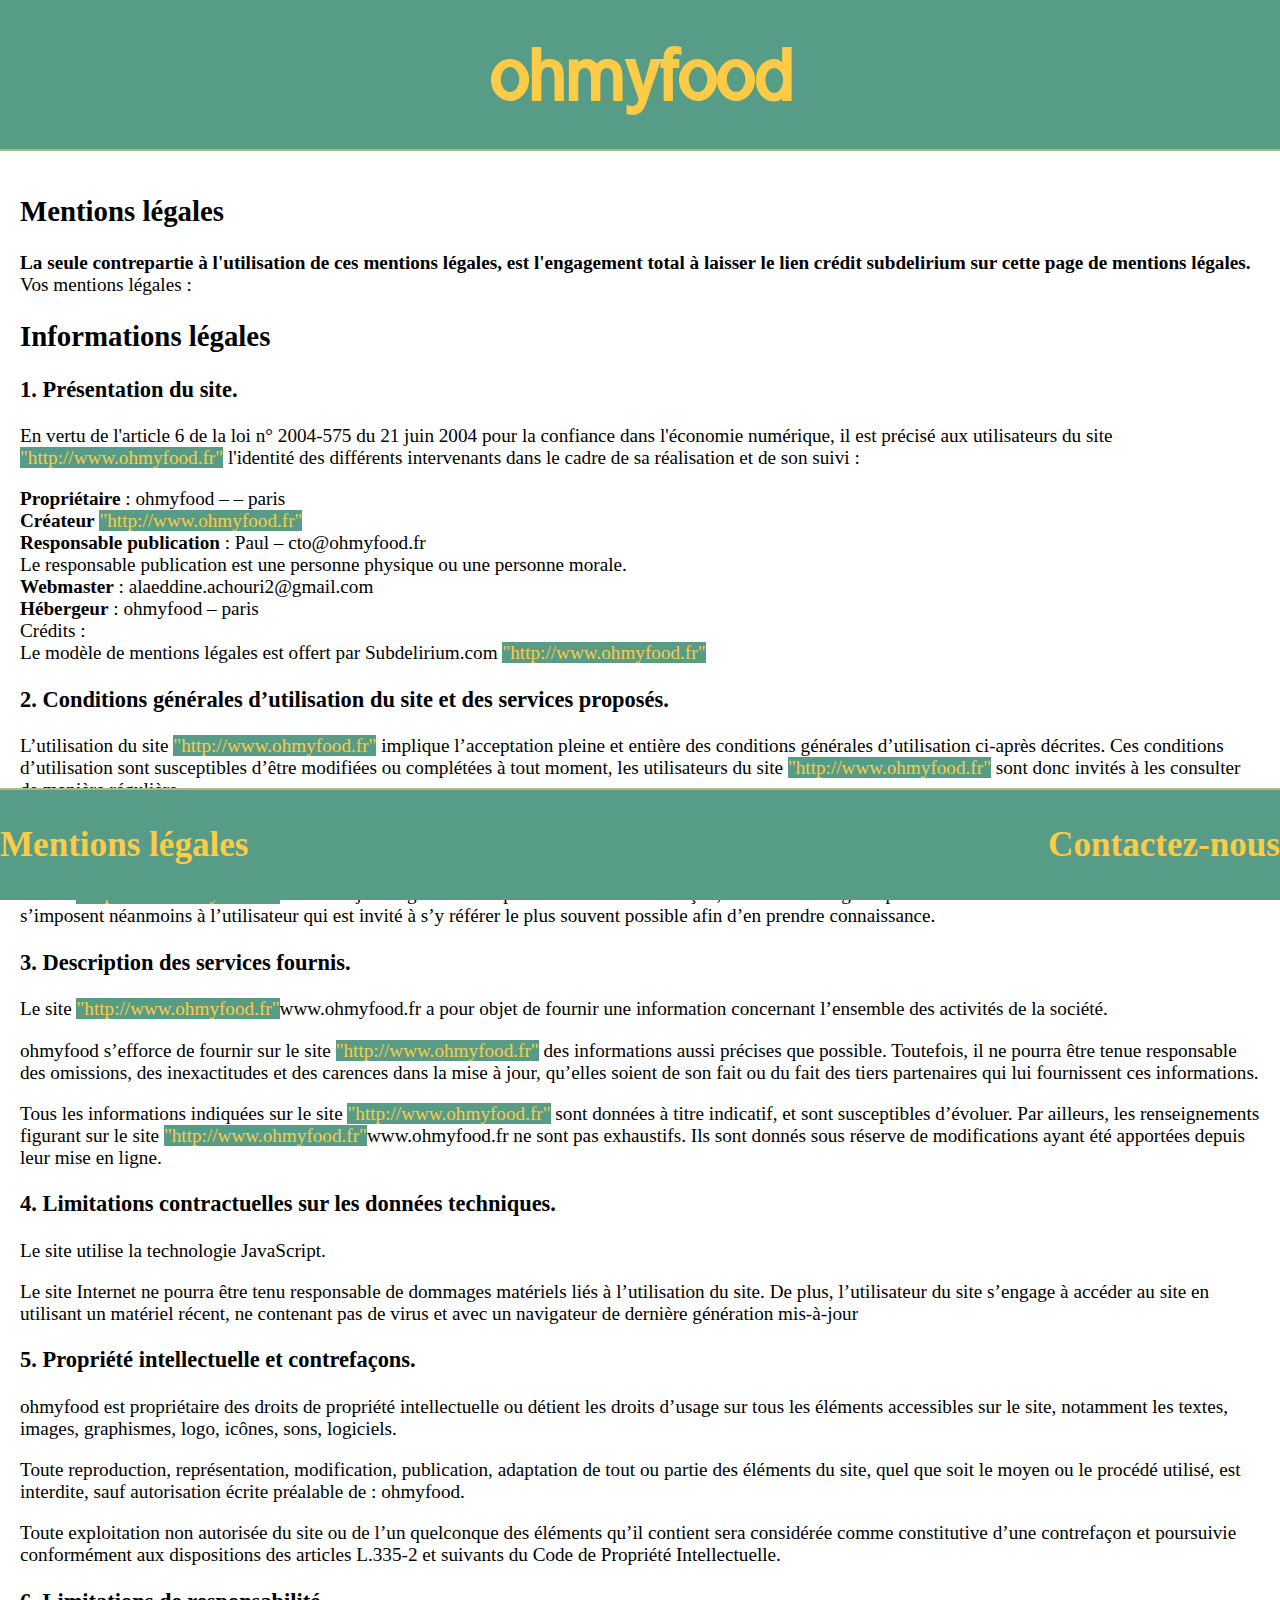
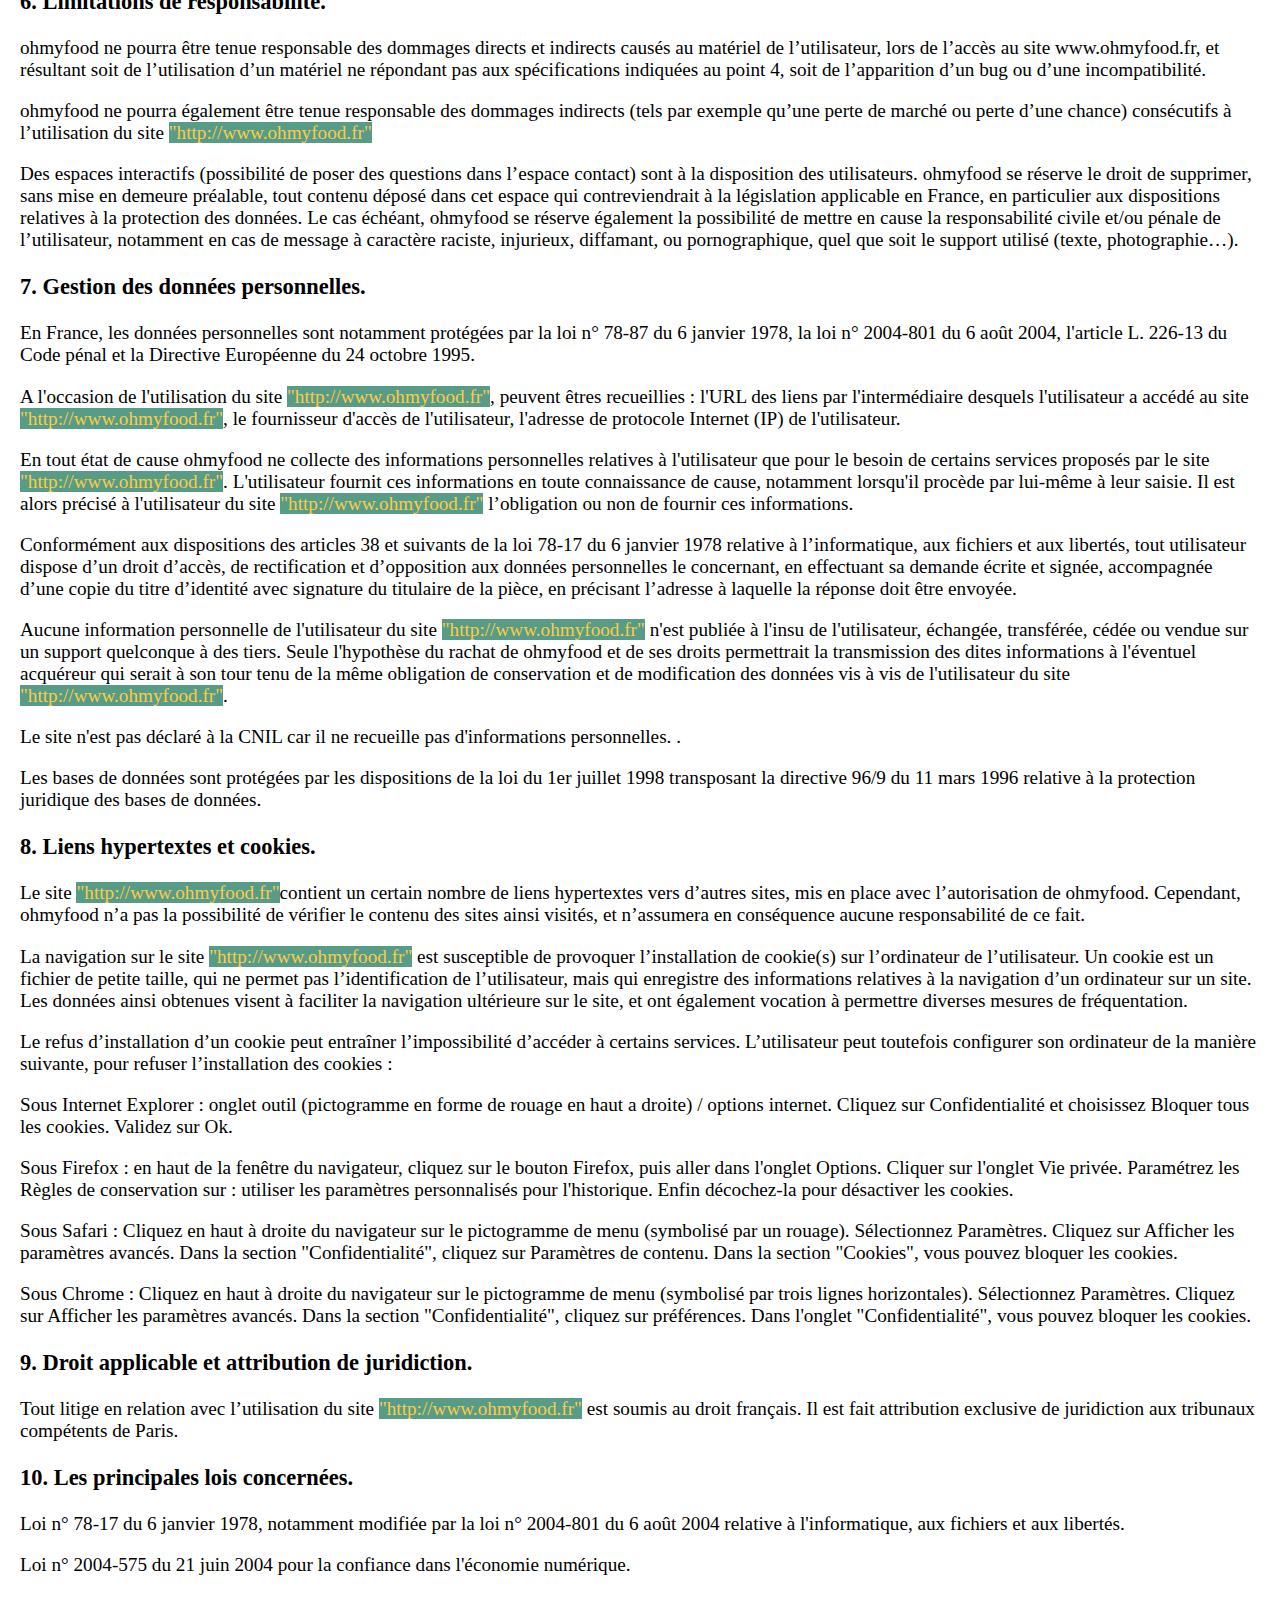
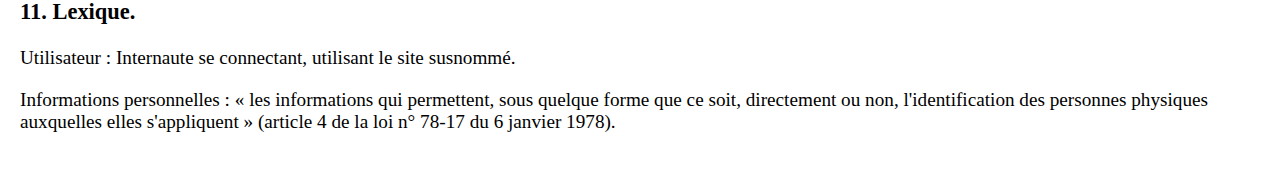
<file: mention.html>
<!DOCTYPE html>
<html lang="fr">
	<head>
		<meta charset ="utf-8"/>
		<meta name="viewport" content="width=device-width,initial-scale=1">
		<link rel="stylesheet" href="css/mention.css"/>
		<title>Mention</title>
	</head>
	<body>
        <header>
            <h1><a  href="index.html">ohmyfood</a></h1> 
        </header>
        <section>
    		
    			<h2>Mentions légales</h2>
                <strong>La seule contrepartie à l'utilisation de ces mentions légales, est l'engagement total à laisser le lien crédit subdelirium sur cette page de mentions légales.</strong><br />
                Vos mentions légales :
                <h2>Informations légales</h2>
                <h3>1. Présentation du site.</h3>
                <p>En vertu de l'article 6 de la loi n° 2004-575 du 21 juin 2004 pour la confiance dans l'économie numérique, il est précisé aux utilisateurs du site <span>"http://www.ohmyfood.fr"</span> l'identité des différents intervenants dans le cadre de sa réalisation et de son suivi :</p>
                <p><strong>Propriétaire</strong> : ohmyfood –  – paris<br />
                <strong>Créateur</strong> <span>"http://www.ohmyfood.fr"</span> <br />
                <strong>Responsable publication</strong> : Paul – cto@ohmyfood.fr<br />
                Le responsable publication est une personne physique ou une personne morale.<br />
                <strong>Webmaster</strong> : alaeddine.achouri2@gmail.com<br />
                <strong>Hébergeur</strong> : ohmyfood – paris<br />
                Crédits : <br />
                Le modèle de mentions légales est offert par Subdelirium.com <span>"http://www.ohmyfood.fr"</span>

                <h3>2. Conditions générales d’utilisation du site et des services proposés.</h3>
                <p>L’utilisation du site <span>"http://www.ohmyfood.fr"</span> implique l’acceptation pleine et entière des conditions générales d’utilisation ci-après décrites. Ces conditions d’utilisation sont susceptibles d’être modifiées ou complétées à tout moment, les utilisateurs du site <span>"http://www.ohmyfood.fr"</span> sont donc invités à les consulter de manière régulière.</p>
                <p>Ce site est normalement accessible à tout moment aux utilisateurs. Une interruption pour raison de maintenance technique peut être toutefois décidée par ohmyfood, qui s’efforcera alors de communiquer préalablement aux utilisateurs les dates et heures de l’intervention.</p>
                <p>Le site <span>"http://www.ohmyfood.fr"</span> est mis à jour régulièrement par Paul. De la même façon, les mentions légales peuvent être modifiées à tout moment : elles s’imposent néanmoins à l’utilisateur qui est invité à s’y référer le plus souvent possible afin d’en prendre connaissance.</p>
                <h3>3. Description des services fournis.</h3>
                <p>Le site <span>"http://www.ohmyfood.fr"</span>www.ohmyfood.fr a pour objet de fournir une information concernant l’ensemble des activités de la société.</p>
                <p>ohmyfood s’efforce de fournir sur le site <span>"http://www.ohmyfood.fr"</span> des informations aussi précises que possible. Toutefois, il ne pourra être tenue responsable des omissions, des inexactitudes et des carences dans la mise à jour, qu’elles soient de son fait ou du fait des tiers partenaires qui lui fournissent ces informations.</p>
                <p>Tous les informations indiquées sur le site <span>"http://www.ohmyfood.fr"</span> sont données à titre indicatif, et sont susceptibles d’évoluer. Par ailleurs, les renseignements figurant sur le site <span>"http://www.ohmyfood.fr"</span>www.ohmyfood.fr ne sont pas exhaustifs. Ils sont donnés sous réserve de modifications ayant été apportées depuis leur mise en ligne.</p>
                <h3>4. Limitations contractuelles sur les données techniques.</h3>
                <p>Le site utilise la technologie JavaScript.</p>
                <p>Le site Internet ne pourra être tenu responsable de dommages matériels liés à l’utilisation du site. De plus, l’utilisateur du site s’engage à accéder au site en utilisant un matériel récent, ne contenant pas de virus et avec un navigateur de dernière génération mis-à-jour</p>
                <h3>5. Propriété intellectuelle et contrefaçons.</h3>
                <p>ohmyfood est propriétaire des droits de propriété intellectuelle ou détient les droits d’usage sur tous les éléments accessibles sur le site, notamment les textes, images, graphismes, logo, icônes, sons, logiciels.</p>
                <p>Toute reproduction, représentation, modification, publication, adaptation de tout ou partie des éléments du site, quel que soit le moyen ou le procédé utilisé, est interdite, sauf autorisation écrite préalable de : ohmyfood.</p>
                <p>Toute exploitation non autorisée du site ou de l’un quelconque des éléments qu’il contient sera considérée comme constitutive d’une contrefaçon et poursuivie conformément aux dispositions des articles L.335-2 et suivants du Code de Propriété Intellectuelle.</p>
                <h3>6. Limitations de responsabilité.</h3>
                <p>ohmyfood ne pourra être tenue responsable des dommages directs et indirects causés au matériel de l’utilisateur, lors de l’accès au site www.ohmyfood.fr, et résultant soit de l’utilisation d’un matériel ne répondant pas aux spécifications indiquées au point 4, soit de l’apparition d’un bug ou d’une incompatibilité.</p>
                <p>ohmyfood ne pourra également être tenue responsable des dommages indirects (tels par exemple qu’une perte de marché ou perte d’une chance) consécutifs à l’utilisation du site <span>"http://www.ohmyfood.fr"</span>
                <p>Des espaces interactifs (possibilité de poser des questions dans l’espace contact) sont à la disposition des utilisateurs. ohmyfood se réserve le droit de supprimer, sans mise en demeure préalable, tout contenu déposé dans cet espace qui contreviendrait à la législation applicable en France, en particulier aux dispositions relatives à la protection des données. Le cas échéant, ohmyfood se réserve également la possibilité de mettre en cause la responsabilité civile et/ou pénale de l’utilisateur, notamment en cas de message à caractère raciste, injurieux, diffamant, ou pornographique, quel que soit le support utilisé (texte, photographie…).</p>
                <h3>7. Gestion des données personnelles.</h3>
                <p>En France, les données personnelles sont notamment protégées par la loi n° 78-87 du 6 janvier 1978, la loi n° 2004-801 du 6 août 2004, l'article L. 226-13 du Code pénal et la Directive Européenne du 24 octobre 1995.</p>
                <p>A l'occasion de l'utilisation du site <span>"http://www.ohmyfood.fr"</span>, peuvent êtres recueillies : l'URL des liens par l'intermédiaire desquels l'utilisateur a accédé au site <span>"http://www.ohmyfood.fr"</span>, le fournisseur d'accès de l'utilisateur, l'adresse de protocole Internet (IP) de l'utilisateur.</p>
                <p> En tout état de cause ohmyfood ne collecte des informations personnelles relatives à l'utilisateur que pour le besoin de certains services proposés par le site <span>"http://www.ohmyfood.fr"</span>. L'utilisateur fournit ces informations en toute connaissance de cause, notamment lorsqu'il procède par lui-même à leur saisie. Il est alors précisé à l'utilisateur du site <span>"http://www.ohmyfood.fr"</span> l’obligation ou non de fournir ces informations.</p>
                <p>Conformément aux dispositions des articles 38 et suivants de la loi 78-17 du 6 janvier 1978 relative à l’informatique, aux fichiers et aux libertés, tout utilisateur dispose d’un droit d’accès, de rectification et d’opposition aux données personnelles le concernant, en effectuant sa demande écrite et signée, accompagnée d’une copie du titre d’identité avec signature du titulaire de la pièce, en précisant l’adresse à laquelle la réponse doit être envoyée.</p>
                <p>Aucune information personnelle de l'utilisateur du site <span>"http://www.ohmyfood.fr"</span> n'est publiée à l'insu de l'utilisateur, échangée, transférée, cédée ou vendue sur un support quelconque à des tiers. Seule l'hypothèse du rachat de ohmyfood et de ses droits permettrait la transmission des dites informations à l'éventuel acquéreur qui serait à son tour tenu de la même obligation de conservation et de modification des données vis à vis de l'utilisateur du site <span>"http://www.ohmyfood.fr"</span>.</p>
                <p>Le site n'est pas déclaré à la CNIL car il ne recueille pas d'informations personnelles. .</p>
                <p>Les bases de données sont protégées par les dispositions de la loi du 1er juillet 1998 transposant la directive 96/9 du 11 mars 1996 relative à la protection juridique des bases de données.</p>
                <h3>8. Liens hypertextes et cookies.</h3>
                <p>Le site <span>"http://www.ohmyfood.fr"</span>contient un certain nombre de liens hypertextes vers d’autres sites, mis en place avec l’autorisation de ohmyfood. Cependant, ohmyfood n’a pas la possibilité de vérifier le contenu des sites ainsi visités, et n’assumera en conséquence aucune responsabilité de ce fait.</p>
                <p>La navigation sur le site <span>"http://www.ohmyfood.fr"</span> est susceptible de provoquer l’installation de cookie(s) sur l’ordinateur de l’utilisateur. Un cookie est un fichier de petite taille, qui ne permet pas l’identification de l’utilisateur, mais qui enregistre des informations relatives à la navigation d’un ordinateur sur un site. Les données ainsi obtenues visent à faciliter la navigation ultérieure sur le site, et ont également vocation à permettre diverses mesures de fréquentation.</p>
                <p>Le refus d’installation d’un cookie peut entraîner l’impossibilité d’accéder à certains services. L’utilisateur peut toutefois configurer son ordinateur de la manière suivante, pour refuser l’installation des cookies :</p>
                <p>Sous Internet Explorer : onglet outil (pictogramme en forme de rouage en haut a droite) / options internet. Cliquez sur Confidentialité et choisissez Bloquer tous les cookies. Validez sur Ok.</p>
                <p>Sous Firefox : en haut de la fenêtre du navigateur, cliquez sur le bouton Firefox, puis aller dans l'onglet Options. Cliquer sur l'onglet Vie privée.
                  Paramétrez les Règles de conservation sur :  utiliser les paramètres personnalisés pour l'historique. Enfin décochez-la pour  désactiver les cookies.</p>
                <p>Sous Safari : Cliquez en haut à droite du navigateur sur le pictogramme de menu (symbolisé par un rouage). Sélectionnez Paramètres. Cliquez sur Afficher les paramètres avancés. Dans la section "Confidentialité", cliquez sur Paramètres de contenu. Dans la section "Cookies", vous pouvez bloquer les cookies.</p>
                <p>Sous Chrome : Cliquez en haut à droite du navigateur sur le pictogramme de menu (symbolisé par trois lignes horizontales). Sélectionnez Paramètres. Cliquez sur Afficher les paramètres avancés. Dans la section "Confidentialité", cliquez sur préférences.  Dans l'onglet "Confidentialité", vous pouvez bloquer les cookies.</p>

                <h3>9. Droit applicable et attribution de juridiction.</h3>
                <p>Tout litige en relation avec l’utilisation du site <span>"http://www.ohmyfood.fr"</span> est soumis au droit français. Il est fait attribution exclusive de juridiction aux tribunaux compétents de Paris.</p>
                <h3>10. Les principales lois concernées.</h3>
                <p>Loi n° 78-17 du 6 janvier 1978, notamment modifiée par la loi n° 2004-801 du 6 août 2004 relative à l'informatique, aux fichiers et aux libertés.</p>
                <p> Loi n° 2004-575 du 21 juin 2004 pour la confiance dans l'économie numérique.</p>
                <h3>11. Lexique.</h3>
                <p>Utilisateur : Internaute se connectant, utilisant le site susnommé.</p>
                <p>Informations personnelles : « les informations qui permettent, sous quelque forme que ce soit, directement ou non, l'identification des personnes physiques auxquelles elles s'appliquent » (article 4 de la loi n° 78-17 du 6 janvier 1978).</p>
     		
    	</section>
        <footer>
            <h3 class="mention"><a href="mention.html"> Mentions légales</a></h3>
            <h3 class="contact"><a href="mailto:alaeddine.achouri2@gmail.com"> Contactez-nous</a></h3>
            </footer>
    </body>
</html>
</file>
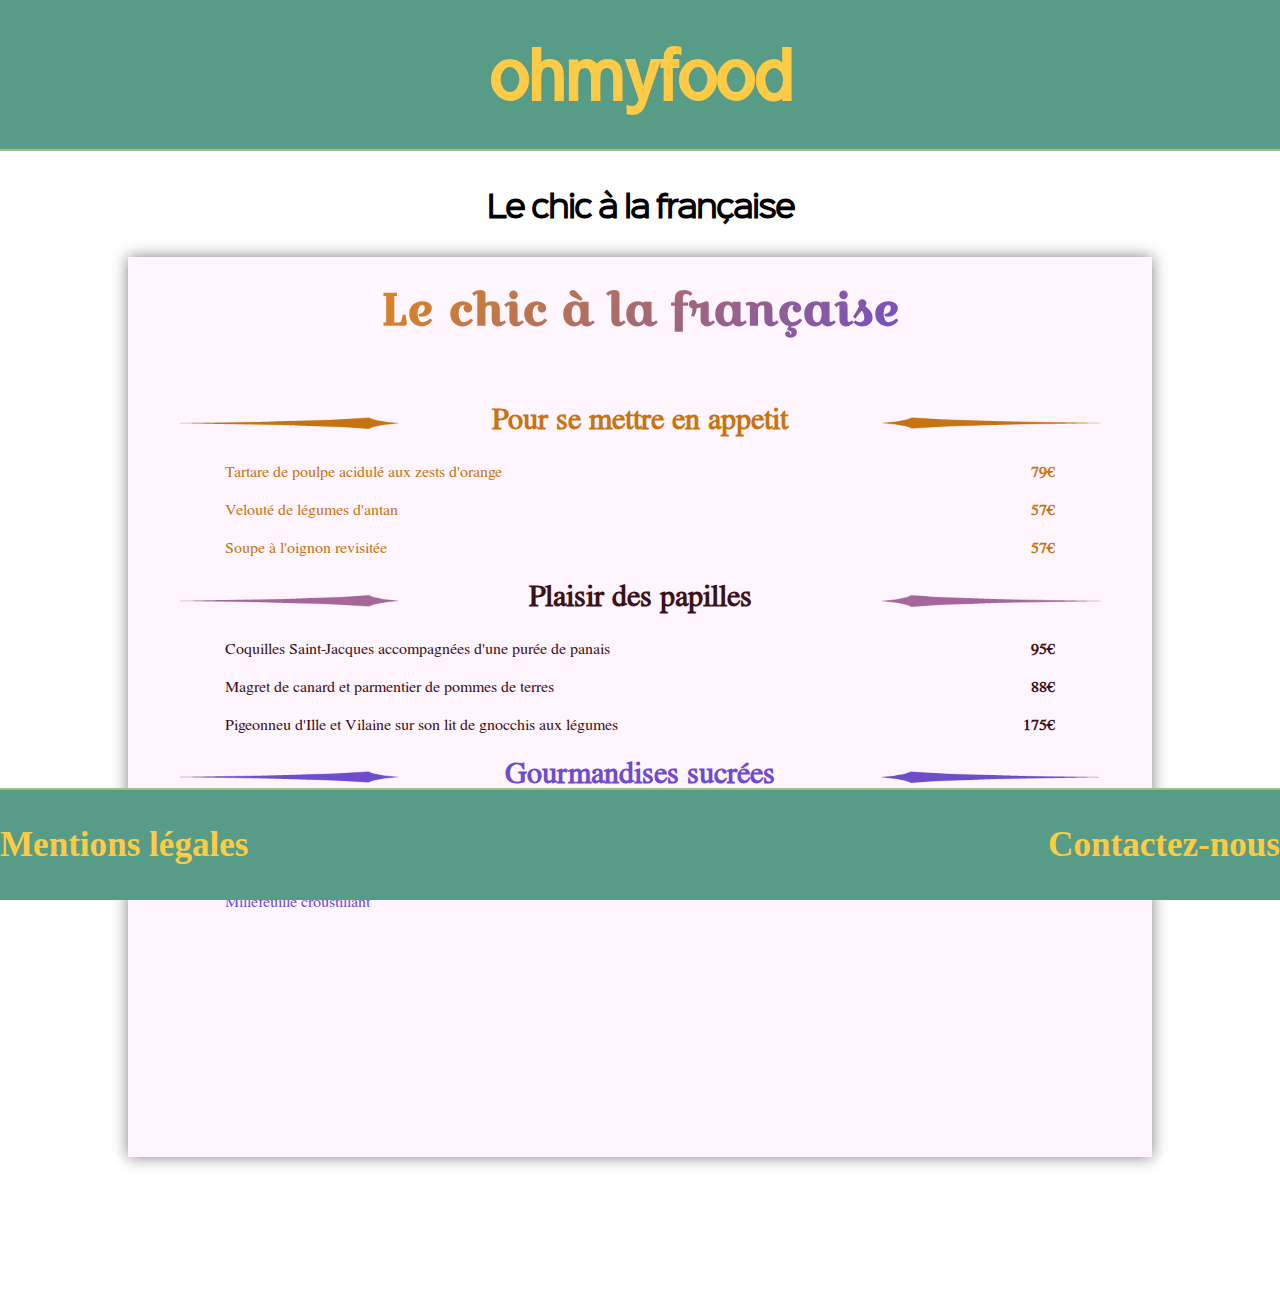
<file: menu2.html>
<!DOCTYPE html>
<html lang="fr">
	<head>
		<meta charset ="utf-8"/>
		<meta name="viewport" content="width=device-width,initial-scale=1">
        <link rel="stylesheet" href="css/menu2.css"/>
        <style> @import url('https://fonts.googleapis.com/css2?family=Croissant+One&display=swap');</style>
		<title>Menu2</title>
	</head>
	<body>

        <header>
           <h1><a href="index.html">ohmyfood</a></h1> 
        </header>
        
        <div id="main">
            <div>
            <h3 class="above">Le chic à la française</h3>
            </div>
            <div class="first-menu">
                <div class="entete">
                <h2>Le chic à la française</h2>
                </div>
                
                <div class="section">
                <div class="prelude">
                    <div class="anim">
                    <img class="gauche" src="img/menu2-1g.png" alt="rien">
                    <span class="under1">Pour se mettre en appetit</span>
                    <img class="droite" src="img/menu2-1d.png" alt="rien">
                    </div>
                    <div class="entré">
                    <p> Tartare de poulpe acidulé aux zests d'orange <span>79€</span> </p>
                    <p> Velouté de légumes d'antan <span>57€</span></p>
                    <p> Soupe à l'oignon revisitée <span>57€</span></p>
                    </div>
                </div>
                <div class="Orgue">
                        <div class="anim">
                        <img  class="gauche" src="img/menu2-2g.png" alt="rien">
                        <span class="under2">Plaisir des papilles</span>
                        <img class="droite" src="img/menu2-2d.png" alt="rien">
                        </div>
                        <div class="principal">
                        <p> Coquilles Saint-Jacques accompagnées d'une purée de panais <span>95€</span> </p>
                        <p> Magret de canard et parmentier de pommes de terres<span>88€</span></p>
                        <p> Pigeonneu d'Ille et Vilaine sur son lit de gnocchis aux légumes <span>175€</span></p>
                        </div> 
                </div>
                <div class="final">
                        <div class="anim">
                        <img class="gauche" src="img/menu2-3g.png" alt="rien">
                        <span class="under3">Gourmandises sucrées</span>
                        <img class="droite" src="img/menu2-3d.png" alt="rien">
                        </div>
                        <div class="dessert">
                        <p> Pétales de violettes glacés et purée de noisettes</p>
                        <p> Fondant au chocolat revisité</p>
                        <p> Millefeuille croustillant</p>
                        </div>
                </div>
                        
                </div>


            </div>
        </div>
        <footer>
            <h3 class="mention"><a href="mention.html"> Mentions légales</a></h3>
            <h3 class="contact"><a href="mailto:alaeddine.achouri2@gmail.com"> Contactez-nous</a></h3>
            </footer>
    </body>
</html>
</file>
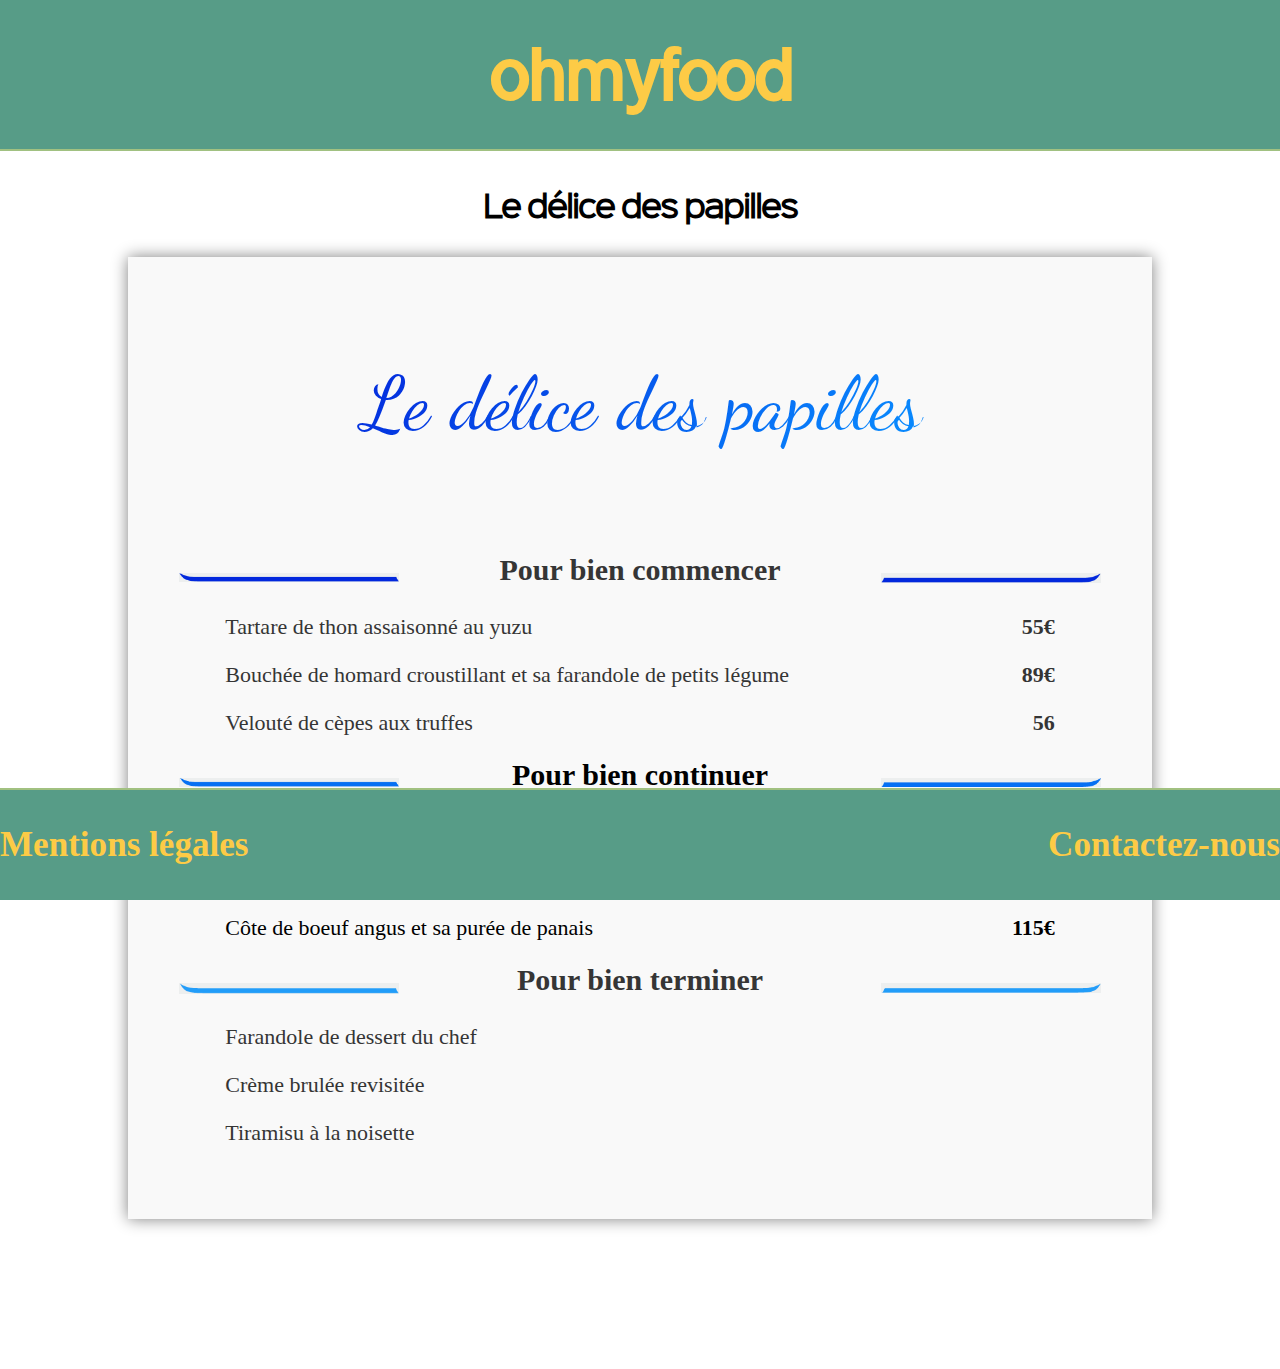
<file: menu3.html>
<!DOCTYPE html>
<html lang="fr">
	<head>
		<meta charset ="utf-8"/>
		<meta name="viewport" content="width=device-width,initial-scale=1">
        <link rel="stylesheet" href="css/menu3.css"/>
        <style> @import url('https://fonts.googleapis.com/css2?family=Croissant+One&display=swap');</style>
		<title>Menu3</title>
	</head>
	<body>

        <header>
           <h1><a href="index.html">ohmyfood</a></h1> 
        </header>
        
        <div id="main">
            <div>
            <h3 class="above">Le délice des papilles</h3>
            </div>
            <div class="first-menu">
                <div class="entete">
                <h2>Le délice des papilles</h2>
                </div>
                
                <div class="section">
                <div class="prelude">
                    <div class="anim">
                    <img class="gauche" src="img/menu3-1g.png" alt="rien">
                    <span class="under1">Pour bien commencer</span>
                    <img class="droite" src="img/menu3-1d.png" alt="rien">
                    </div>
                    <div class="entré">
                    <p> Tartare de thon assaisonné au yuzu<span>55€</span> </p>
                    <p> Bouchée de homard croustillant et sa farandole de petits légume <span>89€</span></p>
                    <p> Velouté de cèpes aux truffes <span>56</span></p>
                    </div>
                </div>
                <div class="Orgue">
                        <div class="anim">
                        <img  class="gauche" src="img/menu3-2g.png" alt="rien">
                        <span class="under2">Pour bien continuer</span>
                        <img class="droite" src="img/menu3-2d.png" alt="rien">
                        </div>
                        <div class="principal">
                        <p> Poulet rôti aux herbes de provence et sa crème de truffe <span>110€</span> </p>
                        <p> Langouste rôtie et ses légumes de saison<span>225€</span></p>
                        <p> Côte de boeuf angus et sa purée de panais<span>115€</span></p>
                        </div> 
                </div>
                <div class="final">
                        <div class="anim">
                        <img class="gauche" src="img/menu3-3g.png" alt="rien">
                        <span class="under3">Pour bien terminer</span>
                        <img class="droite" src="img/menu3-3d.png" alt="rien">
                        </div>
                        <div class="dessert">
                        <p> Farandole de dessert du chef</p>
                        <p> Crème brulée revisitée</p>
                        <p> Tiramisu à la noisette</p>
                        </div>
                </div>
                        
                </div>


            </div>
        </div>
        <footer>
            <h3 class="mention"><a href="mention.html"> Mentions légales</a></h3>
            <h3 class="contact"><a href="mailto:alaeddine.achouri2@gmail.com"> Contactez-nous</a></h3>
            </footer>
    </body>
</html>
</file>
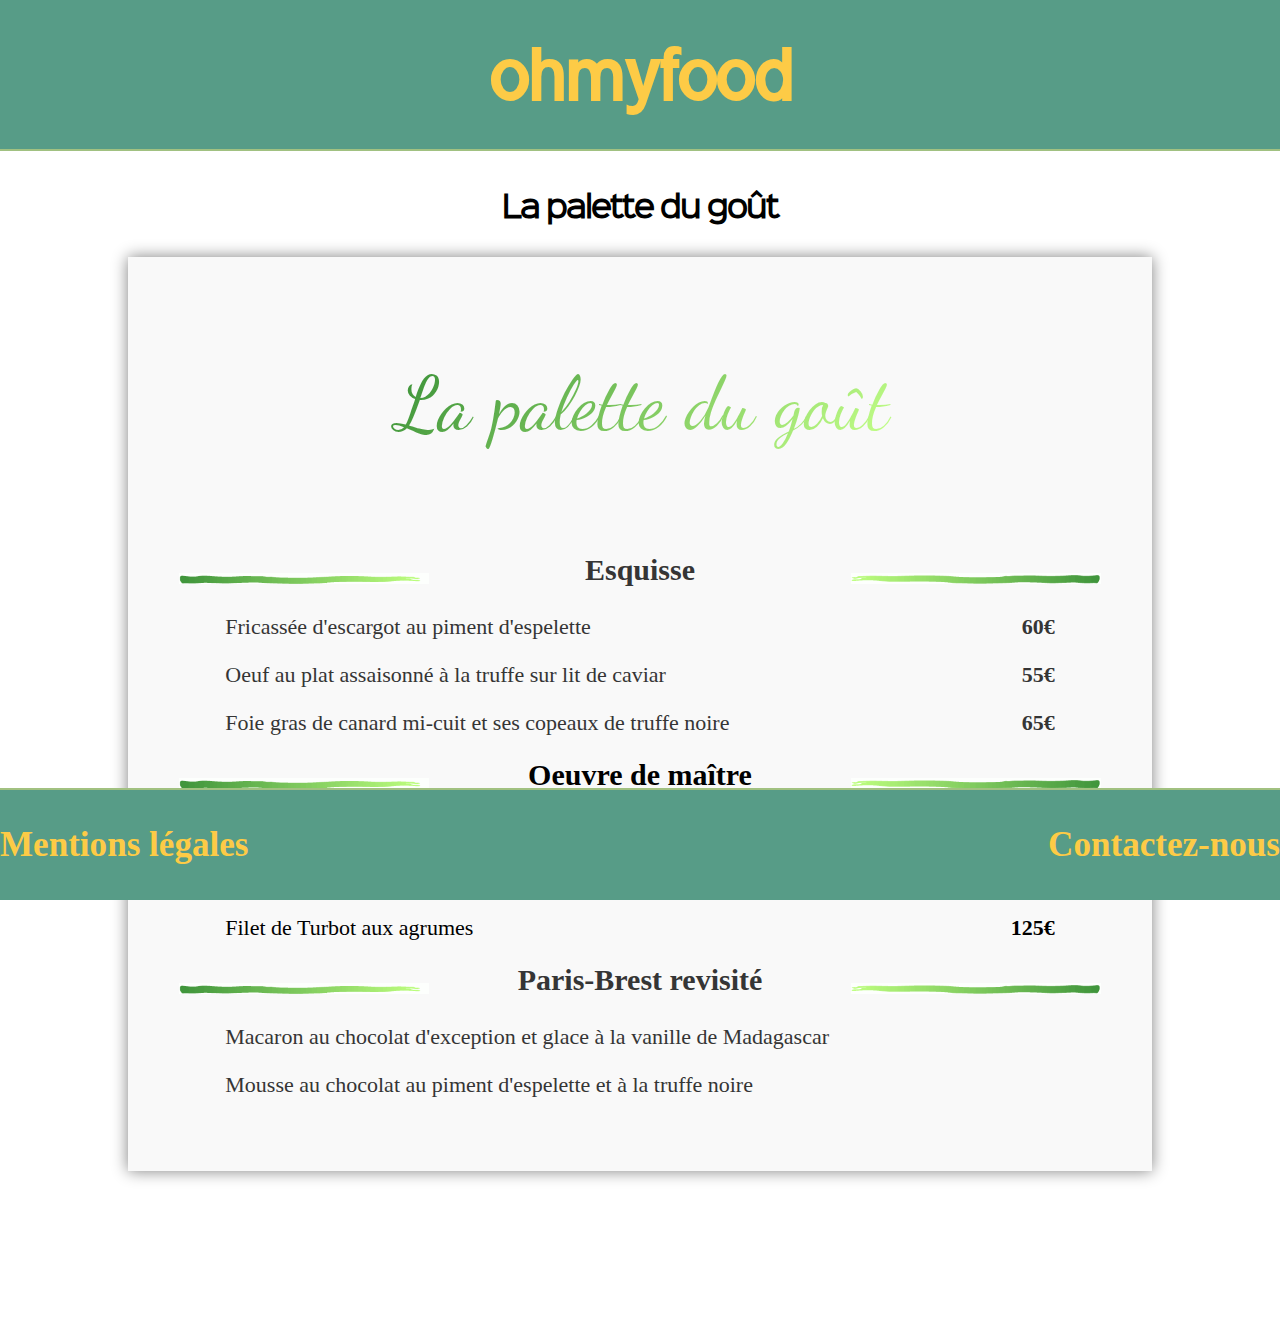
<file: menu4.html>
<!DOCTYPE html>
<html lang="fr">
	<head>
		<meta charset ="utf-8"/>
		<meta name="viewport" content="width=device-width,initial-scale=1">
        <link rel="stylesheet" href="css/menu4.css"/>
        <style> @import url('https://fonts.googleapis.com/css2?family=Croissant+One&display=swap');</style>
		<title>Menu4</title>
	</head>
	<body>

        <header>
           <h1><a href="index.html">ohmyfood</a></h1> 
        </header>
        
        <div id="main">
            <div>
            <h3 class="above">La palette du goût</h3>
            </div>
            <div class="first-menu">
                <div class="entete">
                <h2>La palette du goût</h2>
                </div>
                
                <div class="section">
                <div class="prelude">
                    <div class="anim">
                    <img class="gauche" src="img/menu4-d.png" alt="rien">
                    <span class="under1">Esquisse</span>
                    <img class="droite" src="img/menu4-g.png" alt="rien">
                    </div>
                    <div class="entré">
                    <p> Fricassée d'escargot au piment d'espelette<span>60€</span> </p>
                    <p> Oeuf au plat assaisonné à la truffe sur lit de caviar <span>55€</span></p>
                    <p> Foie gras de canard mi-cuit et ses copeaux de truffe noire <span>65€</span></p>
                    </div>
                </div>
                <div class="Orgue">
                        <div class="anim">
                        <img  class="gauche" src="img/menu4-d.png" alt="rien">
                        <span class="under2">Oeuvre de maître</span>
                        <img class="droite" src="img/menu4-g.png" alt="rien">
                        </div>
                        <div class="principal">
                        <p> Filet de boeuf aux herbes accompagné de sa ribambelle de légumes <span>70€</span> </p>
                        <p> Parmentier de queue de boeuf à la truffe noire sur sa purée de panais<span>85€</span></p>
                        <p> Filet de Turbot aux agrumes<span>125€</span></p>
                        </div> 
                    </div>
                <div class="final">
                        <div class="anim">
                        <img class="gauche" src="img/menu4-d.png" alt="rien">
                        <span class="under3">Paris-Brest revisité</span>
                        <img class="droite" src="img/menu4-g.png" alt="rien">
                        </div>
                        <div class="dessert">
                        <p> Macaron au chocolat d'exception et glace à la vanille de Madagascar</p>
                        <p> Mousse au chocolat au piment d'espelette et à la truffe noire</p>
                        </div>
                </div>         
                </div>
            </div>
        </div>
        <footer>
            <h3 class="mention"><a href="mention.html"> Mentions légales</a></h3>
            <h3 class="contact"><a href="mailto:alaeddine.achouri2@gmail.com"> Contactez-nous</a></h3>
            </footer>
    </body>
</html>
</file>
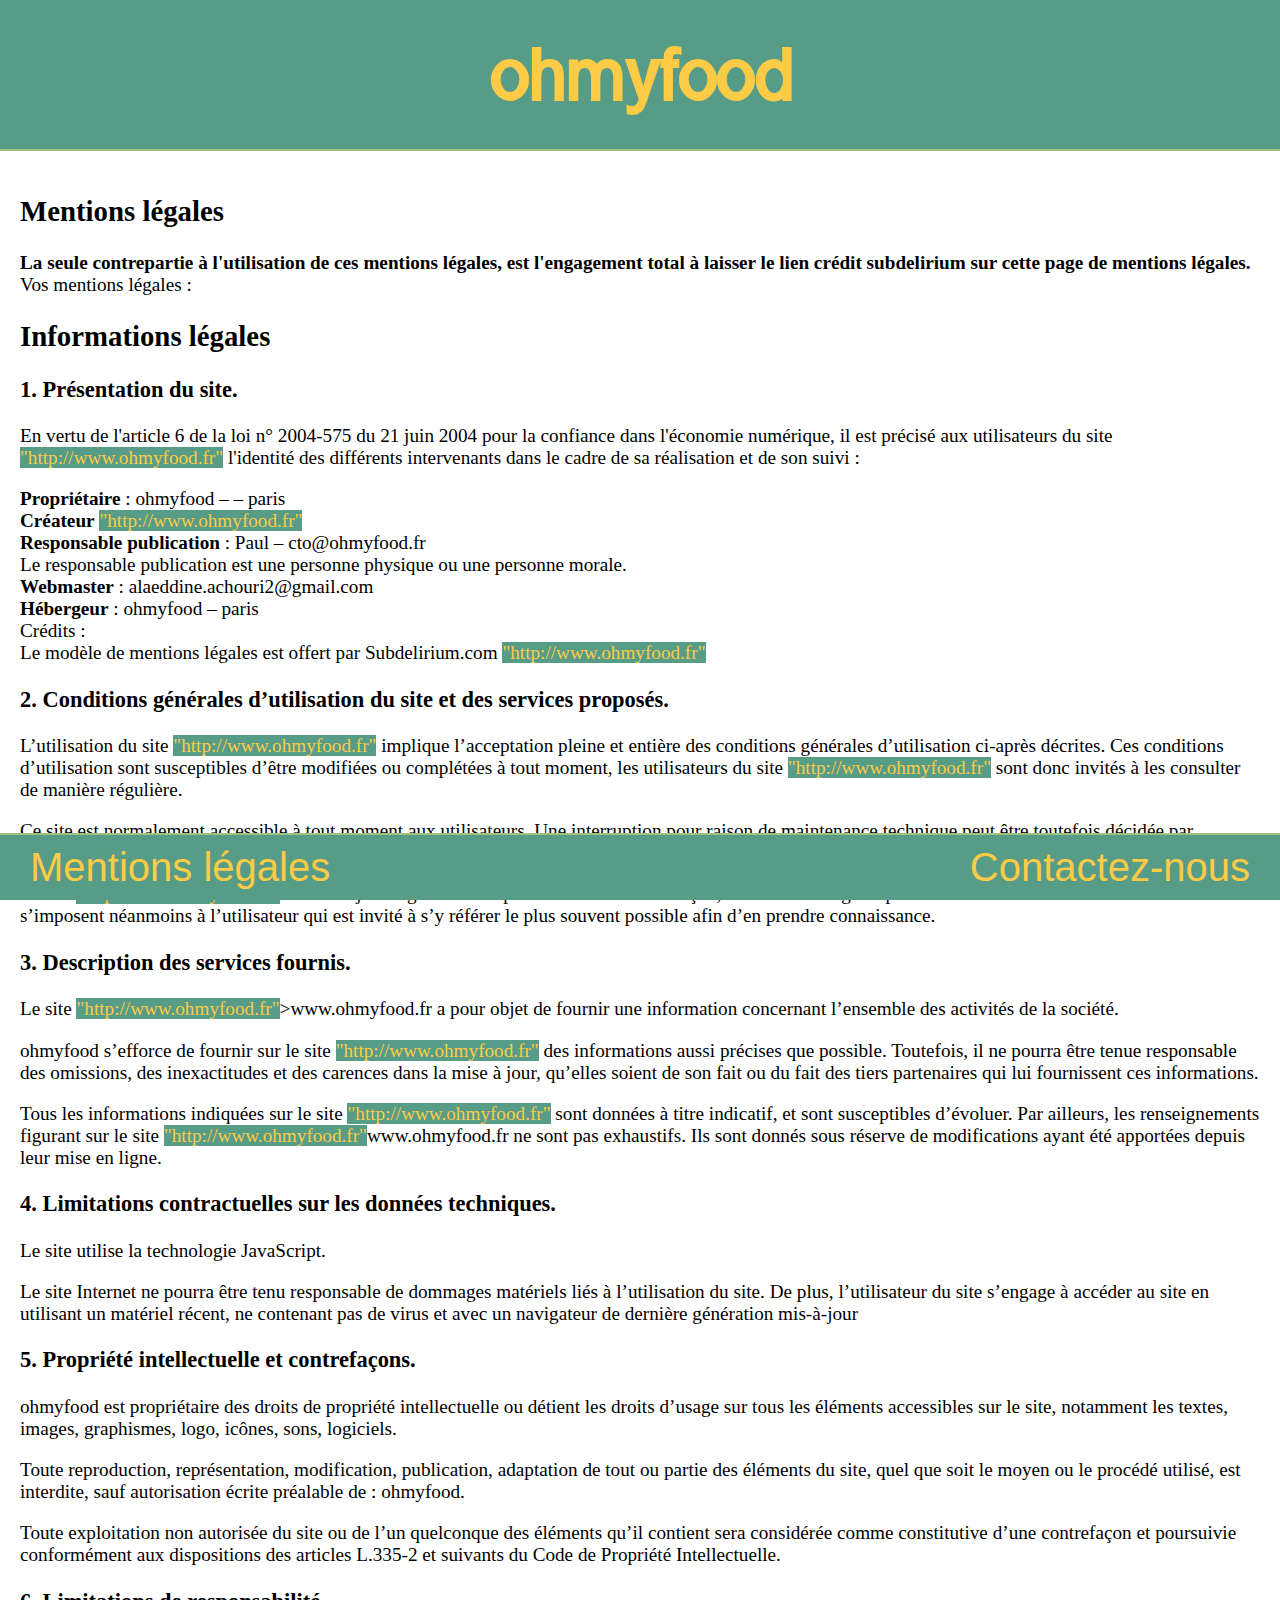
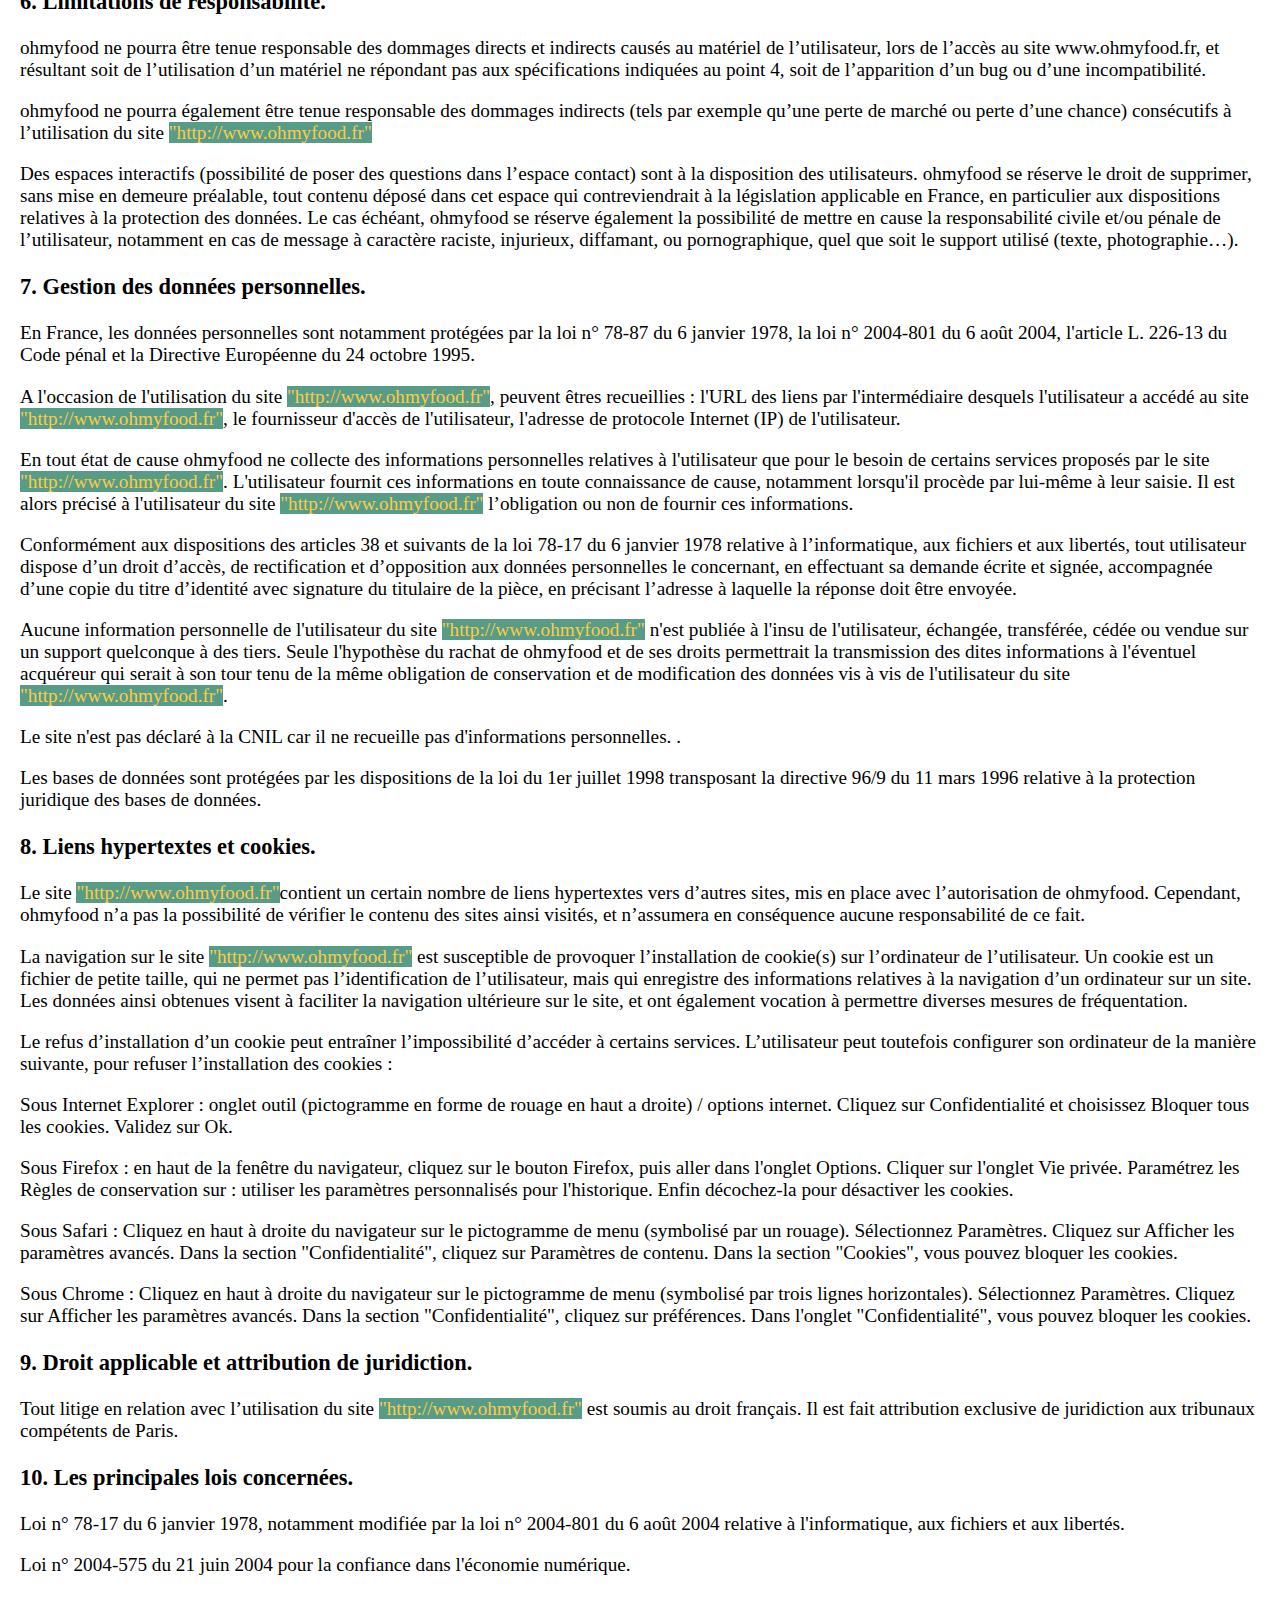
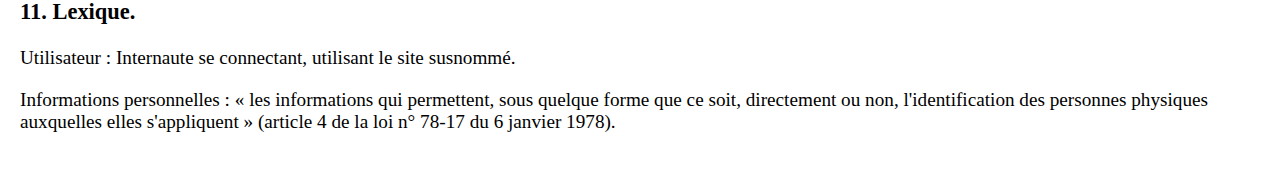
<file: img/mention.html>
<html lang="fr">
	<head>
		<meta charset ="utf-8"/>
		<meta name="viewport" content="width=device-width,initial-scale=1">
		<link rel="stylesheet" href="css/mention.css"/>
		<title>Mention</title>
	</head>
	<body>
        <header>
            <h1><a  href="index.html">ohmyfood</a></h1> 
        </header>
        <section>
    		<article class="mentions">
    			<h2>Mentions légales</h2>
                <strong>La seule contrepartie à l'utilisation de ces mentions légales, est l'engagement total à laisser le lien crédit subdelirium sur cette page de mentions légales.</strong><br />
                Vos mentions légales :
                <h2>Informations légales</h2>
                <h3>1. Présentation du site.</h3>
                <p>En vertu de l'article 6 de la loi n° 2004-575 du 21 juin 2004 pour la confiance dans l'économie numérique, il est précisé aux utilisateurs du site <span>"http://www.ohmyfood.fr"</span> l'identité des différents intervenants dans le cadre de sa réalisation et de son suivi :</p>
                <p><strong>Propriétaire</strong> : ohmyfood –  – paris<br />
                <strong>Créateur</strong> <span>"http://www.ohmyfood.fr"</span> <br />
                <strong>Responsable publication</strong> : Paul – cto@ohmyfood.fr<br />
                Le responsable publication est une personne physique ou une personne morale.<br />
                <strong>Webmaster</strong> : alaeddine.achouri2@gmail.com<br />
                <strong>Hébergeur</strong> : ohmyfood – paris<br />
                Crédits : <br />
                Le modèle de mentions légales est offert par Subdelirium.com <span>"http://www.ohmyfood.fr"</span>

                <h3>2. Conditions générales d’utilisation du site et des services proposés.</h3>
                <p>L’utilisation du site <span>"http://www.ohmyfood.fr"</span> implique l’acceptation pleine et entière des conditions générales d’utilisation ci-après décrites. Ces conditions d’utilisation sont susceptibles d’être modifiées ou complétées à tout moment, les utilisateurs du site <span>"http://www.ohmyfood.fr"</span> sont donc invités à les consulter de manière régulière.</p>
                <p>Ce site est normalement accessible à tout moment aux utilisateurs. Une interruption pour raison de maintenance technique peut être toutefois décidée par ohmyfood, qui s’efforcera alors de communiquer préalablement aux utilisateurs les dates et heures de l’intervention.</p>
                <p>Le site <span>"http://www.ohmyfood.fr"</span> est mis à jour régulièrement par Paul. De la même façon, les mentions légales peuvent être modifiées à tout moment : elles s’imposent néanmoins à l’utilisateur qui est invité à s’y référer le plus souvent possible afin d’en prendre connaissance.</p>
                <h3>3. Description des services fournis.</h3>
                <p>Le site <span>"http://www.ohmyfood.fr"</span>>www.ohmyfood.fr</a> a pour objet de fournir une information concernant l’ensemble des activités de la société.</p>
                <p>ohmyfood s’efforce de fournir sur le site <span>"http://www.ohmyfood.fr"</span> des informations aussi précises que possible. Toutefois, il ne pourra être tenue responsable des omissions, des inexactitudes et des carences dans la mise à jour, qu’elles soient de son fait ou du fait des tiers partenaires qui lui fournissent ces informations.</p>
                <p>Tous les informations indiquées sur le site <span>"http://www.ohmyfood.fr"</span> sont données à titre indicatif, et sont susceptibles d’évoluer. Par ailleurs, les renseignements figurant sur le site <span>"http://www.ohmyfood.fr"</span>www.ohmyfood.fr</a> ne sont pas exhaustifs. Ils sont donnés sous réserve de modifications ayant été apportées depuis leur mise en ligne.</p>
                <h3>4. Limitations contractuelles sur les données techniques.</h3>
                <p>Le site utilise la technologie JavaScript.</p>
                <p>Le site Internet ne pourra être tenu responsable de dommages matériels liés à l’utilisation du site. De plus, l’utilisateur du site s’engage à accéder au site en utilisant un matériel récent, ne contenant pas de virus et avec un navigateur de dernière génération mis-à-jour</p>
                <h3>5. Propriété intellectuelle et contrefaçons.</h3>
                <p>ohmyfood est propriétaire des droits de propriété intellectuelle ou détient les droits d’usage sur tous les éléments accessibles sur le site, notamment les textes, images, graphismes, logo, icônes, sons, logiciels.</p>
                <p>Toute reproduction, représentation, modification, publication, adaptation de tout ou partie des éléments du site, quel que soit le moyen ou le procédé utilisé, est interdite, sauf autorisation écrite préalable de : ohmyfood.</p>
                <p>Toute exploitation non autorisée du site ou de l’un quelconque des éléments qu’il contient sera considérée comme constitutive d’une contrefaçon et poursuivie conformément aux dispositions des articles L.335-2 et suivants du Code de Propriété Intellectuelle.</p>
                <h3>6. Limitations de responsabilité.</h3>
                <p>ohmyfood ne pourra être tenue responsable des dommages directs et indirects causés au matériel de l’utilisateur, lors de l’accès au site www.ohmyfood.fr, et résultant soit de l’utilisation d’un matériel ne répondant pas aux spécifications indiquées au point 4, soit de l’apparition d’un bug ou d’une incompatibilité.</p>
                <p>ohmyfood ne pourra également être tenue responsable des dommages indirects (tels par exemple qu’une perte de marché ou perte d’une chance) consécutifs à l’utilisation du site <span>"http://www.ohmyfood.fr"</span>
                <p>Des espaces interactifs (possibilité de poser des questions dans l’espace contact) sont à la disposition des utilisateurs. ohmyfood se réserve le droit de supprimer, sans mise en demeure préalable, tout contenu déposé dans cet espace qui contreviendrait à la législation applicable en France, en particulier aux dispositions relatives à la protection des données. Le cas échéant, ohmyfood se réserve également la possibilité de mettre en cause la responsabilité civile et/ou pénale de l’utilisateur, notamment en cas de message à caractère raciste, injurieux, diffamant, ou pornographique, quel que soit le support utilisé (texte, photographie…).</p>
                <h3>7. Gestion des données personnelles.</h3>
                <p>En France, les données personnelles sont notamment protégées par la loi n° 78-87 du 6 janvier 1978, la loi n° 2004-801 du 6 août 2004, l'article L. 226-13 du Code pénal et la Directive Européenne du 24 octobre 1995.</p>
                <p>A l'occasion de l'utilisation du site <span>"http://www.ohmyfood.fr"</span>, peuvent êtres recueillies : l'URL des liens par l'intermédiaire desquels l'utilisateur a accédé au site <span>"http://www.ohmyfood.fr"</span>, le fournisseur d'accès de l'utilisateur, l'adresse de protocole Internet (IP) de l'utilisateur.</p>
                <p> En tout état de cause ohmyfood ne collecte des informations personnelles relatives à l'utilisateur que pour le besoin de certains services proposés par le site <span>"http://www.ohmyfood.fr"</span>. L'utilisateur fournit ces informations en toute connaissance de cause, notamment lorsqu'il procède par lui-même à leur saisie. Il est alors précisé à l'utilisateur du site <span>"http://www.ohmyfood.fr"</span> l’obligation ou non de fournir ces informations.</p>
                <p>Conformément aux dispositions des articles 38 et suivants de la loi 78-17 du 6 janvier 1978 relative à l’informatique, aux fichiers et aux libertés, tout utilisateur dispose d’un droit d’accès, de rectification et d’opposition aux données personnelles le concernant, en effectuant sa demande écrite et signée, accompagnée d’une copie du titre d’identité avec signature du titulaire de la pièce, en précisant l’adresse à laquelle la réponse doit être envoyée.</p>
                <p>Aucune information personnelle de l'utilisateur du site <span>"http://www.ohmyfood.fr"</span> n'est publiée à l'insu de l'utilisateur, échangée, transférée, cédée ou vendue sur un support quelconque à des tiers. Seule l'hypothèse du rachat de ohmyfood et de ses droits permettrait la transmission des dites informations à l'éventuel acquéreur qui serait à son tour tenu de la même obligation de conservation et de modification des données vis à vis de l'utilisateur du site <span>"http://www.ohmyfood.fr"</span>.</p>
                <p>Le site n'est pas déclaré à la CNIL car il ne recueille pas d'informations personnelles. .</p>
                <p>Les bases de données sont protégées par les dispositions de la loi du 1er juillet 1998 transposant la directive 96/9 du 11 mars 1996 relative à la protection juridique des bases de données.</p>
                <h3>8. Liens hypertextes et cookies.</h3>
                <p>Le site <span>"http://www.ohmyfood.fr"</span>contient un certain nombre de liens hypertextes vers d’autres sites, mis en place avec l’autorisation de ohmyfood. Cependant, ohmyfood n’a pas la possibilité de vérifier le contenu des sites ainsi visités, et n’assumera en conséquence aucune responsabilité de ce fait.</p>
                <p>La navigation sur le site <span>"http://www.ohmyfood.fr"</span> est susceptible de provoquer l’installation de cookie(s) sur l’ordinateur de l’utilisateur. Un cookie est un fichier de petite taille, qui ne permet pas l’identification de l’utilisateur, mais qui enregistre des informations relatives à la navigation d’un ordinateur sur un site. Les données ainsi obtenues visent à faciliter la navigation ultérieure sur le site, et ont également vocation à permettre diverses mesures de fréquentation.</p>
                <p>Le refus d’installation d’un cookie peut entraîner l’impossibilité d’accéder à certains services. L’utilisateur peut toutefois configurer son ordinateur de la manière suivante, pour refuser l’installation des cookies :</p>
                <p>Sous Internet Explorer : onglet outil (pictogramme en forme de rouage en haut a droite) / options internet. Cliquez sur Confidentialité et choisissez Bloquer tous les cookies. Validez sur Ok.</p>
                <p>Sous Firefox : en haut de la fenêtre du navigateur, cliquez sur le bouton Firefox, puis aller dans l'onglet Options. Cliquer sur l'onglet Vie privée.
                  Paramétrez les Règles de conservation sur :  utiliser les paramètres personnalisés pour l'historique. Enfin décochez-la pour  désactiver les cookies.</p>
                <p>Sous Safari : Cliquez en haut à droite du navigateur sur le pictogramme de menu (symbolisé par un rouage). Sélectionnez Paramètres. Cliquez sur Afficher les paramètres avancés. Dans la section "Confidentialité", cliquez sur Paramètres de contenu. Dans la section "Cookies", vous pouvez bloquer les cookies.</p>
                <p>Sous Chrome : Cliquez en haut à droite du navigateur sur le pictogramme de menu (symbolisé par trois lignes horizontales). Sélectionnez Paramètres. Cliquez sur Afficher les paramètres avancés. Dans la section "Confidentialité", cliquez sur préférences.  Dans l'onglet "Confidentialité", vous pouvez bloquer les cookies.</p>

                <h3>9. Droit applicable et attribution de juridiction.</h3>
                <p>Tout litige en relation avec l’utilisation du site <span>"http://www.ohmyfood.fr"</span> est soumis au droit français. Il est fait attribution exclusive de juridiction aux tribunaux compétents de Paris.</p>
                <h3>10. Les principales lois concernées.</h3>
                <p>Loi n° 78-17 du 6 janvier 1978, notamment modifiée par la loi n° 2004-801 du 6 août 2004 relative à l'informatique, aux fichiers et aux libertés.</p>
                <p> Loi n° 2004-575 du 21 juin 2004 pour la confiance dans l'économie numérique.</p>
                <h3>11. Lexique.</h3>
                <p>Utilisateur : Internaute se connectant, utilisant le site susnommé.</p>
                <p>Informations personnelles : « les informations qui permettent, sous quelque forme que ce soit, directement ou non, l'identification des personnes physiques auxquelles elles s'appliquent » (article 4 de la loi n° 78-17 du 6 janvier 1978).</p>
     		</article>
    	</section>
        <footer>
            <button class="mention"><a href="mention.html"> Mentions légales</a></button>
            <button class="contact"><a href="mailto:alaeddine.achouri2@gmail.com"> Contactez-nous</a></button>
        </footer> 
    </body>
</html>
</file>
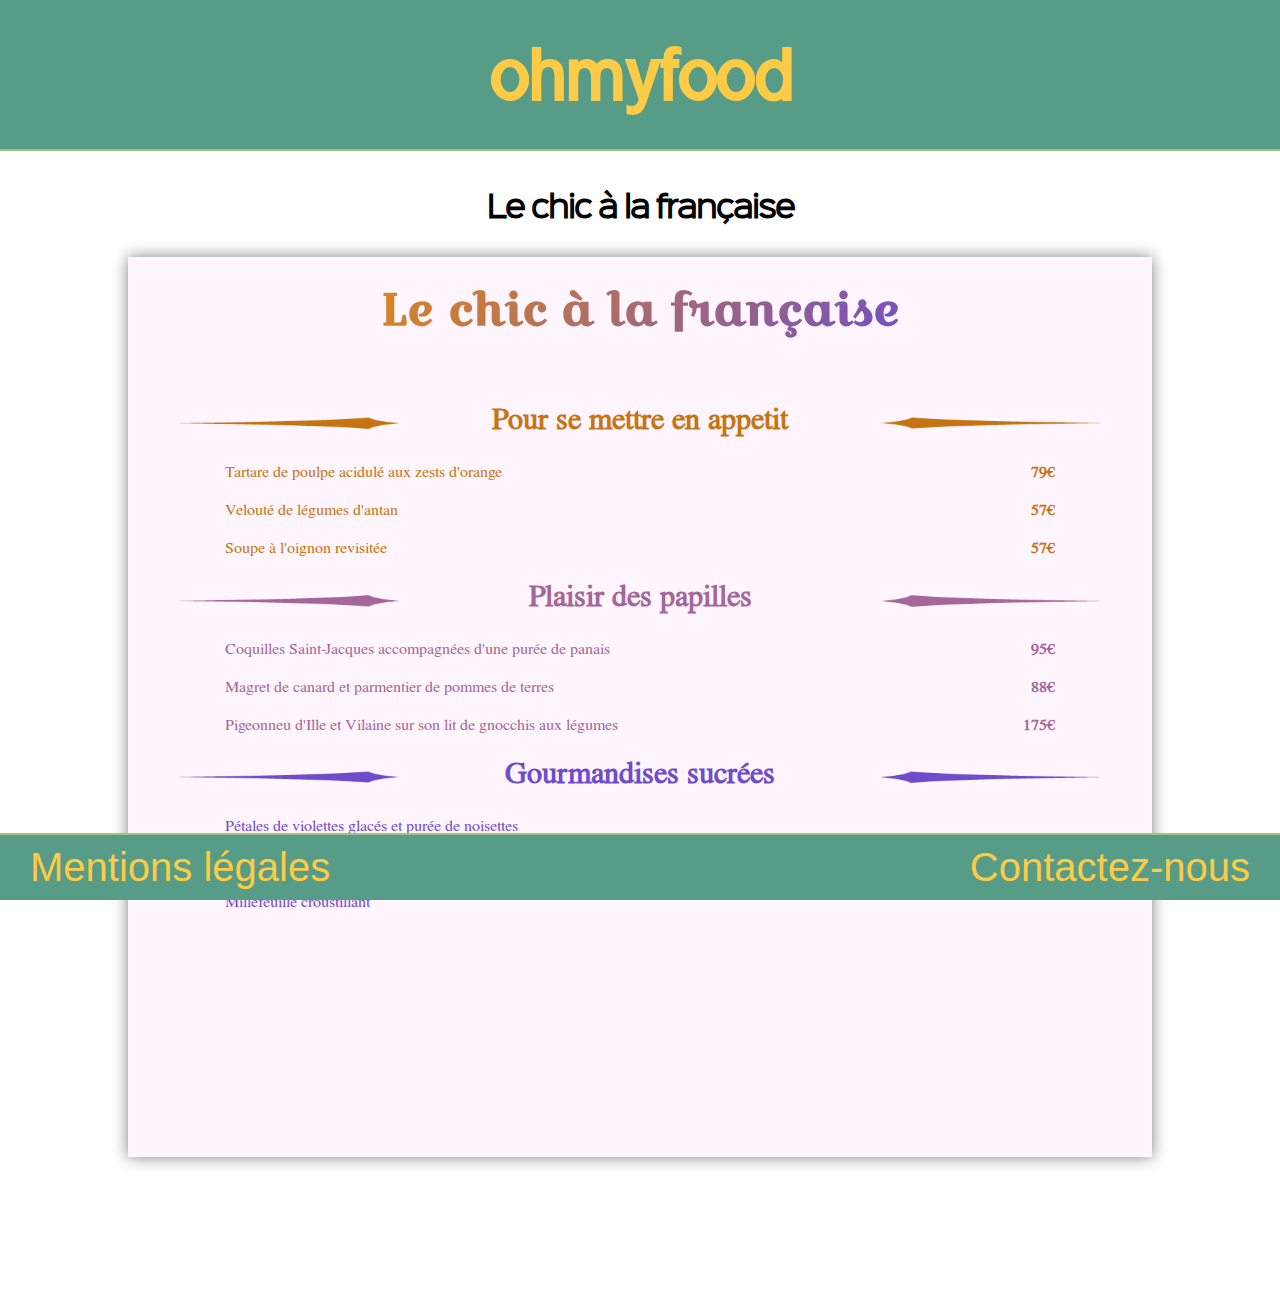
<file: img/menu2.html>
<html lang="fr">
	<head>
		<meta charset ="utf-8"/>
		<meta name="viewport" content="width=device-width,initial-scale=1">
        <link rel="stylesheet" href="css/menu2.css"/>
        <style> @import url('https://fonts.googleapis.com/css2?family=Croissant+One&display=swap');</style>
		<title>Menu2</title>
	</head>
	<body>

        <header>
           <h1><a href="index.html">ohmyfood</a></h1> 
        </header>
        
        <div id="main">
            <div>
            <h3 class="above">Le chic à la française</h3>
            </div>
            <div class="first-menu">
                <div class="entete">
                <h2>Le chic à la française</h2>
                </div>
                
                <div class="section">
                <section class="prelude">
                    <div class="anim">
                    <img class="gauche" src="img/menu2-1g.png">
                    <span class="under1">Pour se mettre en appetit</span>
                    <img class="droite" src="img/menu2-1d.png">
                    </div>
                    <div class="entré">
                    <p> Tartare de poulpe acidulé aux zests d'orange <span>79€</span> </p>
                    <p> Velouté de légumes d'antan <span>57€</span></p>
                    <p> Soupe à l'oignon revisitée <span>57€</span></p>
                    </div>
                </section>
                <section class="Orgue">
                        <div class="anim">
                        <img  class="gauche"src="img/menu2-2g.png">
                        <span class="under2">Plaisir des papilles</span>
                        <img class="droite" src="img/menu2-2d.png">
                        </div>
                        <div class="principal">
                        <p> Coquilles Saint-Jacques accompagnées d'une purée de panais <span>95€</span> </p>
                        <p> Magret de canard et parmentier de pommes de terres<span>88€</span></p>
                        <p> Pigeonneu d'Ille et Vilaine sur son lit de gnocchis aux légumes <span>175€</span></p>
                        </div> 
                </section>
                <section class="final">
                        <div class="anim">
                        <img class="gauche" src="img/menu2-3g.png">
                        <span class="under3">Gourmandises sucrées</span>
                        <img class="droite" src="img/menu2-3d.png">
                        </div>
                        <div class="dessert">
                        <p> Pétales de violettes glacés et purée de noisettes</p>
                        <p> Fondant au chocolat revisité</p>
                        <p> Millefeuille croustillant</p>
                        </div>
                </section>
                        
                </div>


            </div>
        </div>
        <footer>
            <button class="mention"><a href="mention.html"> Mentions légales</a></button>
            <button class="contact"><a href="mailto:alaeddine.achouri2@gmail.com"> Contactez-nous</a></button>
        </footer>
    </body>
</html>
</file>
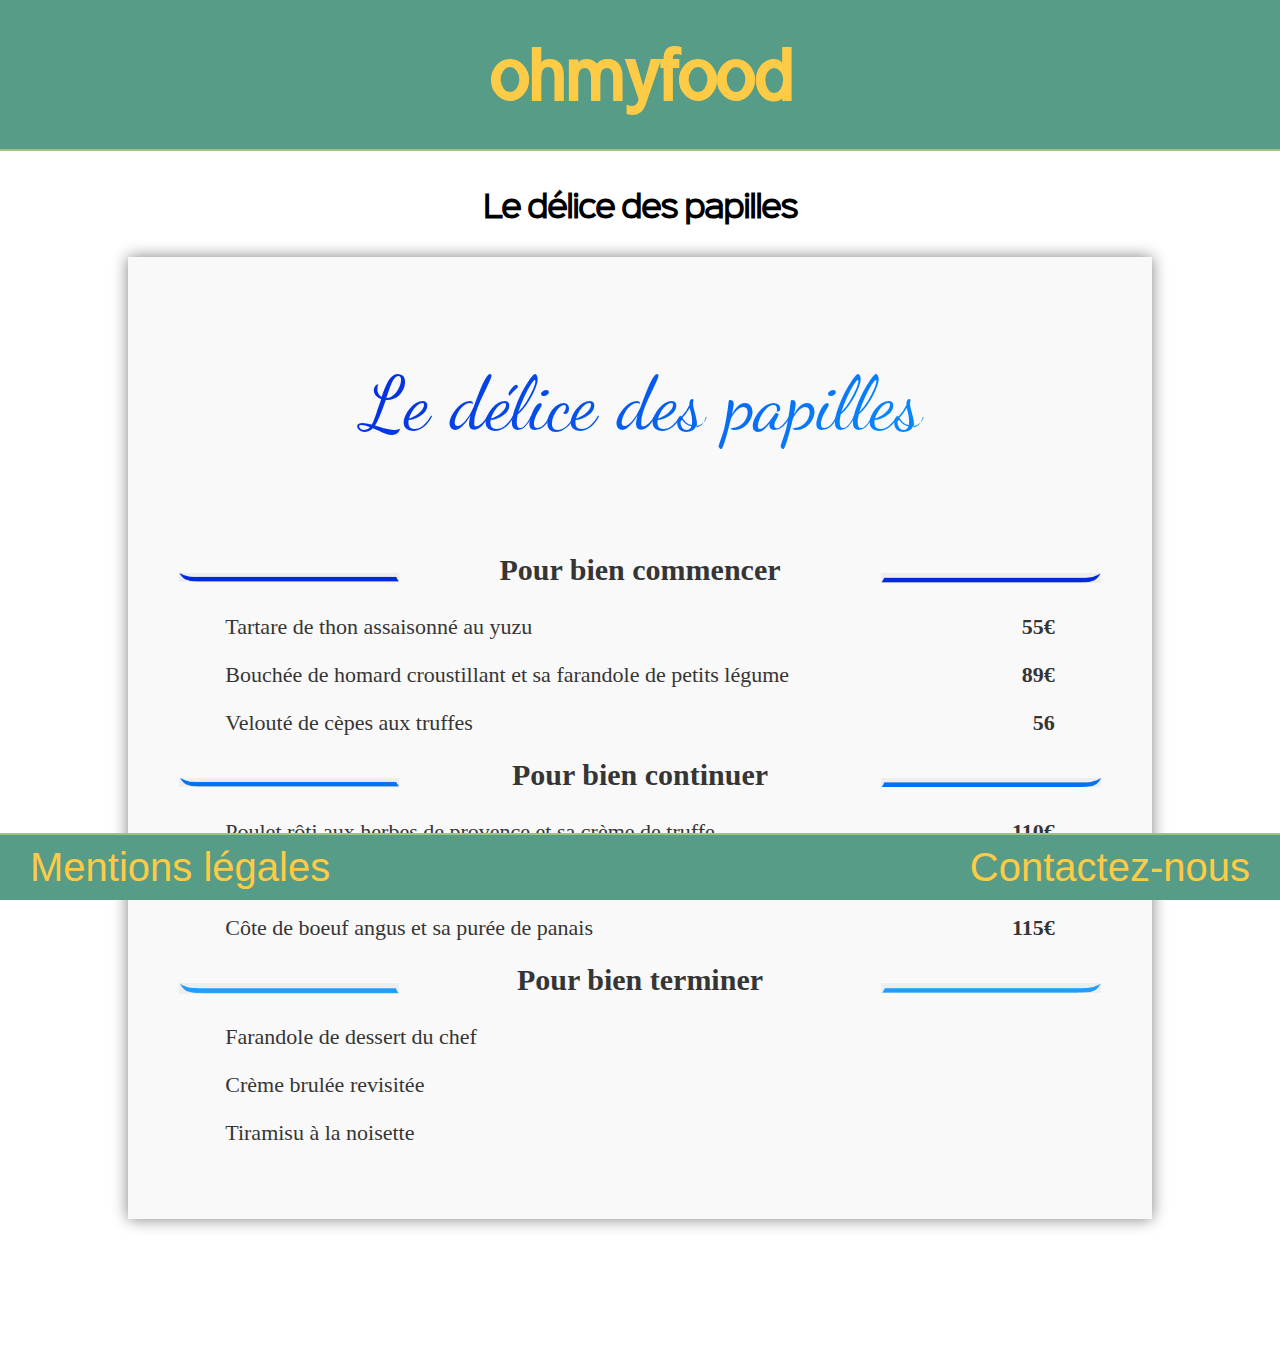
<file: img/menu3.html>
<html lang="fr">
	<head>
		<meta charset ="utf-8"/>
		<meta name="viewport" content="width=device-width,initial-scale=1">
        <link rel="stylesheet" href="css/menu3.css"/>
        <style> @import url('https://fonts.googleapis.com/css2?family=Croissant+One&display=swap');</style>
		<title>Menu3</title>
	</head>
	<body>

        <header>
           <h1><a href="index.html">ohmyfood</a></h1> 
        </header>
        
        <div id="main">
            <div>
            <h3 class="above">Le délice des papilles</h3>
            </div>
            <div class="first-menu">
                <div class="entete">
                <h2>Le délice des papilles</h2>
                </div>
                
                <div class="section">
                <section class="prelude">
                    <div class="anim">
                    <img class="gauche" src="img/menu3-1g.png">
                    <span class="under1">Pour bien commencer</span>
                    <img class="droite" src="img/menu3-1d.png">
                    </div>
                    <div class="entré">
                    <p> Tartare de thon assaisonné au yuzu<span>55€</span> </p>
                    <p> Bouchée de homard croustillant et sa farandole de petits légume <span>89€</span></p>
                    <p> Velouté de cèpes aux truffes <span>56</span></p>
                    </div>
                </section>
                <section class="Orgue">
                        <div class="anim">
                        <img  class="gauche"src="img/menu3-2g.png">
                        <span class="under2">Pour bien continuer</span>
                        <img class="droite" src="img/menu3-2d.png">
                        </div>
                        <div class="principal">
                        <p> Poulet rôti aux herbes de provence et sa crème de truffe <span>110€</span> </p>
                        <p> Langouste rôtie et ses légumes de saison<span>225€</span></p>
                        <p> Côte de boeuf angus et sa purée de panais<span>115€</span></p>
                        </div> 
                </section>
                <section class="final">
                        <div class="anim">
                        <img class="gauche" src="img/menu3-3g.png">
                        <span class="under3">Pour bien terminer</span>
                        <img class="droite" src="img/menu3-3d.png">
                        </div>
                        <div class="dessert">
                        <p> Farandole de dessert du chef</p>
                        <p> Crème brulée revisitée</p>
                        <p> Tiramisu à la noisette</p>
                        </div>
                </section>
                        
                </div>


            </div>
        </div>
        <footer>
            <button class="mention"><a href="mention.html"> Mentions légales</a></button>
            <button class="contact"><a href="mailto:alaeddine.achouri2@gmail.com"> Contactez-nous</a></button>
        </footer>
    </body>
</html>
</file>
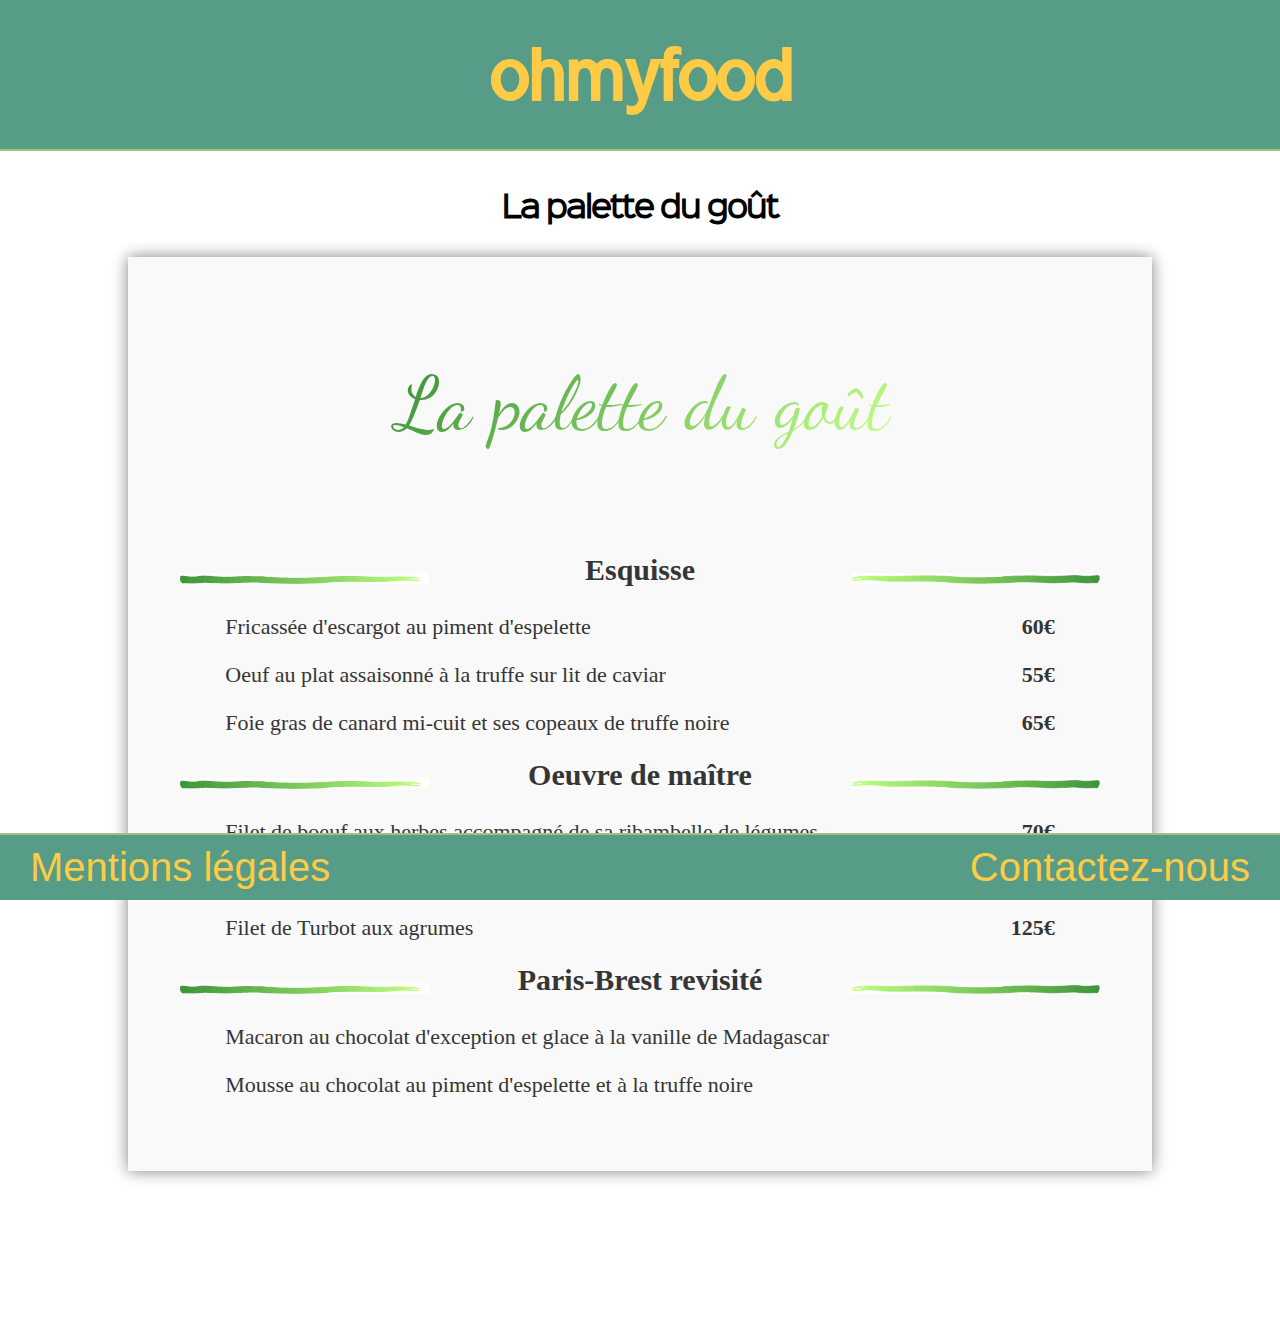
<file: img/menu4.html>
<html lang="fr">
	<head>
		<meta charset ="utf-8"/>
		<meta name="viewport" content="width=device-width,initial-scale=1">
        <link rel="stylesheet" href="css/menu4.css"/>
        <style> @import url('https://fonts.googleapis.com/css2?family=Croissant+One&display=swap');</style>
		<title>Menu4</title>
	</head>
	<body>

        <header>
           <h1><a href="index.html">ohmyfood</a></h1> 
        </header>
        
        <div id="main">
            <div>
            <h3 class="above">La palette du goût</h3>
            </div>
            <div class="first-menu">
                <div class="entete">
                <h2>La palette du goût</h2>
                </div>
                
                <div class="section">
                <section class="prelude">
                    <div class="anim">
                    <img class="gauche" src="img/menu4-d.png">
                    <span class="under1">Esquisse</span>
                    <img class="droite" src="img/menu4-g.png">
                    </div>
                    <div class="entré">
                    <p> Fricassée d'escargot au piment d'espelette<span>60€</span> </p>
                    <p> Oeuf au plat assaisonné à la truffe sur lit de caviar <span>55€</span></p>
                    <p> Foie gras de canard mi-cuit et ses copeaux de truffe noire <span>65€</span></p>
                    </div>
                </section>
                <section class="Orgue">
                        <div class="anim">
                        <img  class="gauche"src="img/menu4-d.png">
                        <span class="under2">Oeuvre de maître</span>
                        <img class="droite" src="img/menu4-g.png">
                        </div>
                        <div class="principal">
                        <p> Filet de boeuf aux herbes accompagné de sa ribambelle de légumes <span>70€</span> </p>
                        <p> Parmentier de queue de boeuf à la truffe noire sur sa purée de panais<span>85€</span></p>
                        <p> Filet de Turbot aux agrumes<span>125€</span></p>
                        </div> 
                </section>
                <section class="final">
                        <div class="anim">
                        <img class="gauche" src="img/menu4-d.png">
                        <span class="under3">Paris-Brest revisité</span>
                        <img class="droite" src="img/menu4-g.png">
                        </div>
                        <div class="dessert">
                        <p> Macaron au chocolat d'exception et glace à la vanille de Madagascar</p>
                        <p> Mousse au chocolat au piment d'espelette et à la truffe noire</p>
                        </div>
                </section>         
                </div>
            </div>
        </div>
        <footer>
            <button class="mention"><a href="mention.html"> Mentions légales</a></button>
            <button class="contact"><a href="mailto:alaeddine.achouri2@gmail.com"> Contactez-nous</a></button>
        </footer>
    </body>
</html>
</file>
<file: css/mention.css>
header {
  background-color: #579c87;
  color: #fdcb46;
  width: 100%;
  padding: 30px 0px;
  border-bottom: 2px solid #a1c181;
}

@media only screen and (max-width: 480px) {
  header {
    width: -webkit-fit-content;
    width: -moz-fit-content;
    width: fit-content;
  }
}

header h1 {
  font-family: 'excite_bold';
  text-align: center;
  font-weight: 700;
  font-size: 70px;
  letter-spacing: -4px;
  margin: auto;
}

@media only screen and (max-width: 480px) {
  header h1 {
    width: 480px;
  }
}

header a {
  text-decoration: none;
  background-image: none;
  border-right: none;
  background-color: #579c87;
  color: #fdcb46;
  -webkit-box-shadow: none;
          box-shadow: none;
}

footer {
  background-color: #579c87;
  color: #fdcb46;
  width: 100%;
  border-top: 2px solid #a1c181;
  display: -webkit-box;
  display: -ms-flexbox;
  display: flex;
  padding: 0px;
  font-size: 30px;
  -ms-flex-line-pack: center;
      align-content: center;
  position: fixed;
  bottom: 0vh;
  -webkit-box-orient: horizontal;
  -webkit-box-direction: normal;
      -ms-flex-direction: row;
          flex-direction: row;
  -webkit-box-pack: justify;
      -ms-flex-pack: justify;
          justify-content: space-between;
  z-index: 5;
}

footer button {
  display: -webkit-box;
  display: -ms-flexbox;
  display: flex;
  -webkit-box-pack: center;
      -ms-flex-pack: center;
          justify-content: center;
  -webkit-box-align: center;
      -ms-flex-align: center;
          align-items: center;
  background-color: #579c87;
  color: #fdcb46;
  font-size: 40px;
  text-align: center;
  width: -webkit-fit-content;
  width: -moz-fit-content;
  width: fit-content;
  margin-left: auto;
  margin-right: auto;
  border-radius: 20px;
  border: none;
  margin-bottom: 150px;
  margin: 10px 0px;
  padding: 0px 30px;
  -webkit-animation: wiggle 1.5s ease-in-out .1s infinite;
}

@media screen and (max-width: 700px) {
  footer button {
    display: block;
    margin-right: auto;
    margin-left: auto;
  }
}

footer a {
  text-decoration: none;
  background-image: none;
  border-right: none;
  background-color: #579c87;
  color: #fdcb46;
  -webkit-box-shadow: none;
          box-shadow: none;
}

@media screen and (max-width: 700px) {
  footer {
    display: -webkit-box;
    display: -ms-flexbox;
    display: flex;
    -webkit-box-orient: vertical;
    -webkit-box-direction: normal;
    -ms-flex-direction: column;
        flex-direction: column;
    -webkit-box-pack: center;
    -ms-flex-pack: center;
        justify-content: center;
  }
}

/*font header*/
@font-face {
  font-family: 'excite_bold';
  src: url("../fonts/excib___-webfont.woff2") format("woff2"), url("../fonts/excib___-webfont.woff") format("woff");
  font-weight: normal;
  font-style: normal;
}

/*font titre menu 4*/
@font-face {
  font-family: 'kaushan_scriptregular';
  src: url("../fonts/kaushanscript-regular-webfont.woff2") format("woff2"), url("../fonts/kaushanscript-regular-webfont.woff") format("woff");
  font-weight: normal;
  font-style: normal;
}

/*font footer*/
@font-face {
  font-family: 'sinkin_sans400_regular';
  src: url("../fonts/SinkinSans-400Regular-webfont.woff") format("woff");
  font-weight: normal;
  font-style: normal;
}

/* font texte menu 2*/
@font-face {
  font-family: 'nimbus_roman_no9_lregular';
  src: url("../fonts/NimbusRomNo9L-Reg-webfont.woff") format("woff");
  font-weight: normal;
  font-style: normal;
}

/*font titre menu 3*/
@font-face {
  font-family: 'dancing_script_otregular';
  src: url("../fonts/dancingscript-regular-webfont.woff2") format("woff2"), url("../fonts/dancingscript-regular-webfont.woff") format("woff");
  font-weight: normal;
  font-style: normal;
}

@font-face {
  font-family: "SegoePrint";
  src: url("//db.onlinewebfonts.com/t/3e7c392e6314d3043afade17def0975c.eot");
  src: url("//db.onlinewebfonts.com/t/3e7c392e6314d3043afade17def0975c.eot?#iefix") format("embedded-opentype"), url("//db.onlinewebfonts.com/t/3e7c392e6314d3043afade17def0975c.woff2") format("woff2"), url("//db.onlinewebfonts.com/t/3e7c392e6314d3043afade17def0975c.woff") format("woff"), url("//db.onlinewebfonts.com/t/3e7c392e6314d3043afade17def0975c.ttf") format("truetype"), url("//db.onlinewebfonts.com/t/3e7c392e6314d3043afade17def0975c.svg#SegoePrint") format("svg");
}

@font-face {
  font-family: 'Croissant One';
  src: url("../fonts/CroissantOne-Regular.ttf") format("truetype");
}

@-webkit-keyframes wiggle {
  0% {
    -webkit-transform: rotate(0deg);
            transform: rotate(0deg);
  }
  80% {
    -webkit-transform: rotate(0deg);
            transform: rotate(0deg);
  }
  85% {
    -webkit-transform: rotate(5deg);
            transform: rotate(5deg);
  }
  95% {
    -webkit-transform: rotate(-5deg);
            transform: rotate(-5deg);
  }
  100% {
    -webkit-transform: rotate(0deg);
            transform: rotate(0deg);
  }
}

@keyframes wiggle {
  0% {
    -webkit-transform: rotate(0deg);
            transform: rotate(0deg);
  }
  80% {
    -webkit-transform: rotate(0deg);
            transform: rotate(0deg);
  }
  85% {
    -webkit-transform: rotate(5deg);
            transform: rotate(5deg);
  }
  95% {
    -webkit-transform: rotate(-5deg);
            transform: rotate(-5deg);
  }
  100% {
    -webkit-transform: rotate(0deg);
            transform: rotate(0deg);
  }
}

@keyframes fadeout {
  0% {
    opacity: 0;
  }
  40%, 60% {
    opacity: 1;
  }
  100% {
    opacity: 0;
  }
}

@-webkit-keyframes fadeout {
  0% {
    opacity: 0;
  }
  40%, 60% {
    opacity: 1;
  }
  100% {
    opacity: 0;
  }
}

@-webkit-keyframes souligne {
  from {
    left: 0px;
  }
  to {
    left: 30px;
  }
}

body {
  margin: 0px;
}

span {
  background-color: #579c87;
  color: #fdcb46;
  -webkit-box-shadow: none;
  box-shadow: none;
}

section {
  padding: 20px;
  margin-bottom: 20px;
  font-size: 1.2em;
}

@media only screen and (max-width: 480px) {
  section {
    width: 420px;
    margin: 30px 30px 150px 30px;
  }
}
/*# sourceMappingURL=mention.css.map */
</file>
<file: css/menu2.css>
@charset "UTF-8";
header {
  background-color: #579c87;
  color: #fdcb46;
  width: 100%;
  padding: 30px 0px;
  border-bottom: 2px solid #a1c181;
}

@media only screen and (max-width: 480px) {
  header {
    width: -webkit-fit-content;
    width: -moz-fit-content;
    width: fit-content;
  }
}

header h1 {
  font-family: 'excite_bold';
  text-align: center;
  font-weight: 700;
  font-size: 70px;
  letter-spacing: -4px;
  margin: auto;
}

@media only screen and (max-width: 480px) {
  header h1 {
    width: 480px;
  }
}

header a {
  text-decoration: none;
  background-image: none;
  border-right: none;
  background-color: #579c87;
  color: #fdcb46;
  -webkit-box-shadow: none;
          box-shadow: none;
}

footer {
  background-color: #579c87;
  color: #fdcb46;
  width: 100%;
  border-top: 2px solid #a1c181;
  display: -webkit-box;
  display: -ms-flexbox;
  display: flex;
  padding: 0px;
  font-size: 30px;
  -ms-flex-line-pack: center;
      align-content: center;
  position: fixed;
  bottom: 0vh;
  -webkit-box-orient: horizontal;
  -webkit-box-direction: normal;
      -ms-flex-direction: row;
          flex-direction: row;
  -webkit-box-pack: justify;
      -ms-flex-pack: justify;
          justify-content: space-between;
  z-index: 5;
}

footer button {
  display: -webkit-box;
  display: -ms-flexbox;
  display: flex;
  -webkit-box-pack: center;
      -ms-flex-pack: center;
          justify-content: center;
  -webkit-box-align: center;
      -ms-flex-align: center;
          align-items: center;
  background-color: #579c87;
  color: #fdcb46;
  font-size: 40px;
  text-align: center;
  width: -webkit-fit-content;
  width: -moz-fit-content;
  width: fit-content;
  margin-left: auto;
  margin-right: auto;
  border-radius: 20px;
  border: none;
  margin-bottom: 150px;
  margin: 10px 0px;
  padding: 0px 30px;
  -webkit-animation: wiggle 1.5s ease-in-out .1s infinite;
}

@media screen and (max-width: 700px) {
  footer button {
    display: block;
    margin-right: auto;
    margin-left: auto;
  }
}

footer a {
  text-decoration: none;
  background-image: none;
  border-right: none;
  background-color: #579c87;
  color: #fdcb46;
  -webkit-box-shadow: none;
          box-shadow: none;
}

@media screen and (max-width: 700px) {
  footer {
    display: -webkit-box;
    display: -ms-flexbox;
    display: flex;
    -webkit-box-orient: vertical;
    -webkit-box-direction: normal;
    -ms-flex-direction: column;
        flex-direction: column;
    -webkit-box-pack: center;
    -ms-flex-pack: center;
        justify-content: center;
  }
}

/*font header*/
@font-face {
  font-family: 'excite_bold';
  src: url("../fonts/excib___-webfont.woff2") format("woff2"), url("../fonts/excib___-webfont.woff") format("woff");
  font-weight: normal;
  font-style: normal;
}

/*font titre menu 4*/
@font-face {
  font-family: 'kaushan_scriptregular';
  src: url("../fonts/kaushanscript-regular-webfont.woff2") format("woff2"), url("../fonts/kaushanscript-regular-webfont.woff") format("woff");
  font-weight: normal;
  font-style: normal;
}

/*font footer*/
@font-face {
  font-family: 'sinkin_sans400_regular';
  src: url("../fonts/SinkinSans-400Regular-webfont.woff") format("woff");
  font-weight: normal;
  font-style: normal;
}

/* font texte menu 2*/
@font-face {
  font-family: 'nimbus_roman_no9_lregular';
  src: url("../fonts/NimbusRomNo9L-Reg-webfont.woff") format("woff");
  font-weight: normal;
  font-style: normal;
}

/*font titre menu 3*/
@font-face {
  font-family: 'dancing_script_otregular';
  src: url("../fonts/dancingscript-regular-webfont.woff2") format("woff2"), url("../fonts/dancingscript-regular-webfont.woff") format("woff");
  font-weight: normal;
  font-style: normal;
}

@font-face {
  font-family: "SegoePrint";
  src: url("//db.onlinewebfonts.com/t/3e7c392e6314d3043afade17def0975c.eot");
  src: url("//db.onlinewebfonts.com/t/3e7c392e6314d3043afade17def0975c.eot?#iefix") format("embedded-opentype"), url("//db.onlinewebfonts.com/t/3e7c392e6314d3043afade17def0975c.woff2") format("woff2"), url("//db.onlinewebfonts.com/t/3e7c392e6314d3043afade17def0975c.woff") format("woff"), url("//db.onlinewebfonts.com/t/3e7c392e6314d3043afade17def0975c.ttf") format("truetype"), url("//db.onlinewebfonts.com/t/3e7c392e6314d3043afade17def0975c.svg#SegoePrint") format("svg");
}

@font-face {
  font-family: 'Croissant One';
  src: url("../fonts/CroissantOne-Regular.ttf") format("truetype");
}

@-webkit-keyframes wiggle {
  0% {
    -webkit-transform: rotate(0deg);
            transform: rotate(0deg);
  }
  80% {
    -webkit-transform: rotate(0deg);
            transform: rotate(0deg);
  }
  85% {
    -webkit-transform: rotate(5deg);
            transform: rotate(5deg);
  }
  95% {
    -webkit-transform: rotate(-5deg);
            transform: rotate(-5deg);
  }
  100% {
    -webkit-transform: rotate(0deg);
            transform: rotate(0deg);
  }
}

@keyframes wiggle {
  0% {
    -webkit-transform: rotate(0deg);
            transform: rotate(0deg);
  }
  80% {
    -webkit-transform: rotate(0deg);
            transform: rotate(0deg);
  }
  85% {
    -webkit-transform: rotate(5deg);
            transform: rotate(5deg);
  }
  95% {
    -webkit-transform: rotate(-5deg);
            transform: rotate(-5deg);
  }
  100% {
    -webkit-transform: rotate(0deg);
            transform: rotate(0deg);
  }
}

@keyframes fadeout {
  0% {
    opacity: 0;
  }
  40%, 60% {
    opacity: 1;
  }
  100% {
    opacity: 0;
  }
}

@-webkit-keyframes fadeout {
  0% {
    opacity: 0;
  }
  40%, 60% {
    opacity: 1;
  }
  100% {
    opacity: 0;
  }
}

@-webkit-keyframes souligne {
  from {
    left: 0px;
  }
  to {
    left: 30px;
  }
}

body {
  margin: 0px;
}

.first-menu {
  background-color: #fff5fe;
  color: #3C1218;
  min-height: 100vh;
  margin: 0px 10% 150px 10%;
  font-family: 'nimbus_roman_no9_lregular';
  -webkit-box-shadow: 0px 0px 15px 0px grey;
          box-shadow: 0px 0px 15px 0px grey;
}

@media only screen and (max-width: 480px) {
  .first-menu {
    width: 420px;
    margin: 30px 30px 150px 30px;
  }
}

.entré, .principal, .dessert {
  padding: 0px 5%;
}

.entré span, .principal span, .dessert span {
  position: relative;
  float: right;
  font-weight: bold;
}

.prelude {
  color: #C77412;
}

.orgue {
  color: #a56799;
}

.final {
  color: #6e4ccc;
}

.entete {
  text-align: center;
  font-family: 'Croissant One', cursive;
  font-size: 30px;
  padding-top: 20px;
  padding-bottom: 20px;
}

.entete h2 {
  margin-top: 0px;
  background: linear-gradient(135deg, #E38913 20%, #6E4CCC 80%);
  -webkit-background-clip: text;
  -webkit-text-fill-color: transparent;
}

.anim {
  text-align: center;
}

.anim span {
  font-weight: 700;
  font-size: 30px;
  position: relative;
  display: inline-block;
}

.under1:after {
  display: block;
  content: '';
  border-bottom: solid 5px #C77412;
  -webkit-transform: scaleX(0);
          transform: scaleX(0);
  -webkit-transition: -webkit-transform 250ms ease-in-out;
  transition: -webkit-transform 250ms ease-in-out;
  transition: transform 250ms ease-in-out;
  transition: transform 250ms ease-in-out, -webkit-transform 250ms ease-in-out;
  -webkit-transform-origin: 100% 50%;
          transform-origin: 100% 50%;
}

.under1:hover:after {
  -webkit-transform: scaleX(1);
          transform: scaleX(1);
  -webkit-transform-origin: 0 50%;
          transform-origin: 0 50%;
}

.under2:after {
  display: block;
  content: '';
  border-bottom: solid 5px #a56799;
  -webkit-transform: scaleX(0);
          transform: scaleX(0);
  -webkit-transition: -webkit-transform 250ms ease-in-out;
  transition: -webkit-transform 250ms ease-in-out;
  transition: transform 250ms ease-in-out;
  transition: transform 250ms ease-in-out, -webkit-transform 250ms ease-in-out;
  -webkit-transform-origin: 100% 50%;
          transform-origin: 100% 50%;
}

.under2:hover:after {
  -webkit-transform: scaleX(1);
          transform: scaleX(1);
  -webkit-transform-origin: 0 50%;
          transform-origin: 0 50%;
}

.under3:after {
  display: block;
  content: '';
  border-bottom: solid 5px #6e4ccc;
  -webkit-transform: scaleX(0);
          transform: scaleX(0);
  -webkit-transition: -webkit-transform 250ms ease-in-out;
  transition: -webkit-transform 250ms ease-in-out;
  transition: transform 250ms ease-in-out;
  transition: transform 250ms ease-in-out, -webkit-transform 250ms ease-in-out;
  -webkit-transform-origin: 100% 50%;
          transform-origin: 100% 50%;
}

.under3:hover:after {
  -webkit-transform: scaleX(1);
          transform: scaleX(1);
  -webkit-transform-origin: 0 50%;
          transform-origin: 0 50%;
}

.section {
  padding: 0px 5% 5% 5%;
}

.section .gauche, .section .droite {
  padding-top: 20px;
  width: 220px;
  position: relative;
}

.droite {
  float: right;
}

.gauche {
  float: left;
}

.above {
  text-align: center;
  font-size: 30px;
  font-family: 'sinkin_sans400_regular';
  letter-spacing: -2px;
  font-weight: 900;
}

@media only screen and (max-width: 480px) {
  .above {
    width: 420px;
    margin-left: 30px;
  }
}

@media only screen and (max-device-width: 1109px) {
  .gauche, .droite {
    display: none;
  }
}
/*# sourceMappingURL=menu2.css.map */
</file>
<file: css/menu3.css>
@charset "UTF-8";
header {
  background-color: #579c87;
  color: #fdcb46;
  width: 100%;
  padding: 30px 0px;
  border-bottom: 2px solid #a1c181;
}

@media only screen and (max-width: 480px) {
  header {
    width: -webkit-fit-content;
    width: -moz-fit-content;
    width: fit-content;
  }
}

header h1 {
  font-family: 'excite_bold';
  text-align: center;
  font-weight: 700;
  font-size: 70px;
  letter-spacing: -4px;
  margin: auto;
}

@media only screen and (max-width: 480px) {
  header h1 {
    width: 480px;
  }
}

header a {
  text-decoration: none;
  background-image: none;
  border-right: none;
  background-color: #579c87;
  color: #fdcb46;
  -webkit-box-shadow: none;
          box-shadow: none;
}

footer {
  background-color: #579c87;
  color: #fdcb46;
  width: 100%;
  border-top: 2px solid #a1c181;
  display: -webkit-box;
  display: -ms-flexbox;
  display: flex;
  padding: 0px;
  font-size: 30px;
  -ms-flex-line-pack: center;
      align-content: center;
  position: fixed;
  bottom: 0vh;
  -webkit-box-orient: horizontal;
  -webkit-box-direction: normal;
      -ms-flex-direction: row;
          flex-direction: row;
  -webkit-box-pack: justify;
      -ms-flex-pack: justify;
          justify-content: space-between;
  z-index: 5;
}

footer button {
  display: -webkit-box;
  display: -ms-flexbox;
  display: flex;
  -webkit-box-pack: center;
      -ms-flex-pack: center;
          justify-content: center;
  -webkit-box-align: center;
      -ms-flex-align: center;
          align-items: center;
  background-color: #579c87;
  color: #fdcb46;
  font-size: 40px;
  text-align: center;
  width: -webkit-fit-content;
  width: -moz-fit-content;
  width: fit-content;
  margin-left: auto;
  margin-right: auto;
  border-radius: 20px;
  border: none;
  margin-bottom: 150px;
  margin: 10px 0px;
  padding: 0px 30px;
  -webkit-animation: wiggle 1.5s ease-in-out .1s infinite;
}

@media screen and (max-width: 700px) {
  footer button {
    display: block;
    margin-right: auto;
    margin-left: auto;
  }
}

footer a {
  text-decoration: none;
  background-image: none;
  border-right: none;
  background-color: #579c87;
  color: #fdcb46;
  -webkit-box-shadow: none;
          box-shadow: none;
}

@media screen and (max-width: 700px) {
  footer {
    display: -webkit-box;
    display: -ms-flexbox;
    display: flex;
    -webkit-box-orient: vertical;
    -webkit-box-direction: normal;
    -ms-flex-direction: column;
        flex-direction: column;
    -webkit-box-pack: center;
    -ms-flex-pack: center;
        justify-content: center;
  }
}

/*font header*/
@font-face {
  font-family: 'excite_bold';
  src: url("../fonts/excib___-webfont.woff2") format("woff2"), url("../fonts/excib___-webfont.woff") format("woff");
  font-weight: normal;
  font-style: normal;
}

/*font titre menu 4*/
@font-face {
  font-family: 'kaushan_scriptregular';
  src: url("../fonts/kaushanscript-regular-webfont.woff2") format("woff2"), url("../fonts/kaushanscript-regular-webfont.woff") format("woff");
  font-weight: normal;
  font-style: normal;
}

/*font footer*/
@font-face {
  font-family: 'sinkin_sans400_regular';
  src: url("../fonts/SinkinSans-400Regular-webfont.woff") format("woff");
  font-weight: normal;
  font-style: normal;
}

/* font texte menu 2*/
@font-face {
  font-family: 'nimbus_roman_no9_lregular';
  src: url("../fonts/NimbusRomNo9L-Reg-webfont.woff") format("woff");
  font-weight: normal;
  font-style: normal;
}

/*font titre menu 3*/
@font-face {
  font-family: 'dancing_script_otregular';
  src: url("../fonts/dancingscript-regular-webfont.woff2") format("woff2"), url("../fonts/dancingscript-regular-webfont.woff") format("woff");
  font-weight: normal;
  font-style: normal;
}

@font-face {
  font-family: "SegoePrint";
  src: url("//db.onlinewebfonts.com/t/3e7c392e6314d3043afade17def0975c.eot");
  src: url("//db.onlinewebfonts.com/t/3e7c392e6314d3043afade17def0975c.eot?#iefix") format("embedded-opentype"), url("//db.onlinewebfonts.com/t/3e7c392e6314d3043afade17def0975c.woff2") format("woff2"), url("//db.onlinewebfonts.com/t/3e7c392e6314d3043afade17def0975c.woff") format("woff"), url("//db.onlinewebfonts.com/t/3e7c392e6314d3043afade17def0975c.ttf") format("truetype"), url("//db.onlinewebfonts.com/t/3e7c392e6314d3043afade17def0975c.svg#SegoePrint") format("svg");
}

@font-face {
  font-family: 'Croissant One';
  src: url("../fonts/CroissantOne-Regular.ttf") format("truetype");
}

@-webkit-keyframes wiggle {
  0% {
    -webkit-transform: rotate(0deg);
            transform: rotate(0deg);
  }
  80% {
    -webkit-transform: rotate(0deg);
            transform: rotate(0deg);
  }
  85% {
    -webkit-transform: rotate(5deg);
            transform: rotate(5deg);
  }
  95% {
    -webkit-transform: rotate(-5deg);
            transform: rotate(-5deg);
  }
  100% {
    -webkit-transform: rotate(0deg);
            transform: rotate(0deg);
  }
}

@keyframes wiggle {
  0% {
    -webkit-transform: rotate(0deg);
            transform: rotate(0deg);
  }
  80% {
    -webkit-transform: rotate(0deg);
            transform: rotate(0deg);
  }
  85% {
    -webkit-transform: rotate(5deg);
            transform: rotate(5deg);
  }
  95% {
    -webkit-transform: rotate(-5deg);
            transform: rotate(-5deg);
  }
  100% {
    -webkit-transform: rotate(0deg);
            transform: rotate(0deg);
  }
}

@keyframes fadeout {
  0% {
    opacity: 0;
  }
  40%, 60% {
    opacity: 1;
  }
  100% {
    opacity: 0;
  }
}

@-webkit-keyframes fadeout {
  0% {
    opacity: 0;
  }
  40%, 60% {
    opacity: 1;
  }
  100% {
    opacity: 0;
  }
}

@-webkit-keyframes souligne {
  from {
    left: 0px;
  }
  to {
    left: 30px;
  }
}

body {
  margin: 0px;
}

.first-menu {
  background-color: #f9f9f9;
  min-height: 100vh;
  margin: 0px 10% 150px 10%;
  font-family: 'segoe print';
  -webkit-box-shadow: 0px 0px 15px 0px grey;
          box-shadow: 0px 0px 15px 0px grey;
  font-size: 22px;
}

@media only screen and (max-width: 480px) {
  .first-menu {
    width: 420px;
    margin: 30px 30px 150px 30px;
  }
}

.entré, .principal, .dessert {
  padding: 0px 5%;
}

.entré span, .principal span, .dessert span {
  position: relative;
  float: right;
  font-weight: bold;
}

.prelude {
  color: #353535;
}

.orgue {
  color: #353535;
}

.final {
  color: #353535;
}

.entete {
  text-align: center;
  font-family: 'dancing_script_otregular';
  font-size: 50px;
  padding: 10%;
}

.entete h2 {
  font-weight: normal;
  margin: 0px;
  background: linear-gradient(135deg, #0431DF 20%, #0887FD 80%);
  -webkit-background-clip: text;
  -webkit-text-fill-color: transparent;
}

.anim {
  text-align: center;
}

.anim span {
  font-weight: 700;
  font-size: 30px;
  position: relative;
  display: inline-block;
}

.under1:after {
  display: block;
  content: '';
  border-bottom: solid 5px #353535;
  -webkit-transform: scaleX(0);
          transform: scaleX(0);
  -webkit-transition: -webkit-transform 250ms ease-in-out;
  transition: -webkit-transform 250ms ease-in-out;
  transition: transform 250ms ease-in-out;
  transition: transform 250ms ease-in-out, -webkit-transform 250ms ease-in-out;
  -webkit-transform-origin: 100% 50%;
          transform-origin: 100% 50%;
}

.under1:hover:after {
  -webkit-transform: scaleX(1);
          transform: scaleX(1);
  -webkit-transform-origin: 0 50%;
          transform-origin: 0 50%;
}

.under2:after {
  display: block;
  content: '';
  border-bottom: solid 5px #353535;
  -webkit-transform: scaleX(0);
          transform: scaleX(0);
  -webkit-transition: -webkit-transform 250ms ease-in-out;
  transition: -webkit-transform 250ms ease-in-out;
  transition: transform 250ms ease-in-out;
  transition: transform 250ms ease-in-out, -webkit-transform 250ms ease-in-out;
  -webkit-transform-origin: 100% 50%;
          transform-origin: 100% 50%;
}

.under2:hover:after {
  -webkit-transform: scaleX(1);
          transform: scaleX(1);
  -webkit-transform-origin: 0 50%;
          transform-origin: 0 50%;
}

.under3:after {
  display: block;
  content: '';
  border-bottom: solid 5px #353535;
  -webkit-transform: scaleX(0);
          transform: scaleX(0);
  -webkit-transition: -webkit-transform 250ms ease-in-out;
  transition: -webkit-transform 250ms ease-in-out;
  transition: transform 250ms ease-in-out;
  transition: transform 250ms ease-in-out, -webkit-transform 250ms ease-in-out;
  -webkit-transform-origin: 100% 50%;
          transform-origin: 100% 50%;
}

.under3:hover:after {
  -webkit-transform: scaleX(1);
          transform: scaleX(1);
  -webkit-transform-origin: 0 50%;
          transform-origin: 0 50%;
}

.section {
  padding: 0px 5% 5% 5%;
}

.section .gauche, .section .droite {
  padding-top: 20px;
  width: 220px;
  position: relative;
}

.droite {
  float: right;
}

.gauche {
  float: left;
}

.above {
  text-align: center;
  font-size: 30px;
  font-family: 'sinkin_sans400_regular';
  letter-spacing: -2px;
  font-weight: 900;
}

@media only screen and (max-width: 480px) {
  .above {
    width: 420px;
    margin-left: 30px;
  }
}

@media only screen and (max-device-width: 1078px) {
  .gauche, .droite {
    display: none;
  }
}
/*# sourceMappingURL=menu3.css.map */
</file>
<file: css/menu4.css>
@charset "UTF-8";
header {
  background-color: #579c87;
  color: #fdcb46;
  width: 100%;
  padding: 30px 0px;
  border-bottom: 2px solid #a1c181;
}

@media only screen and (max-width: 480px) {
  header {
    width: -webkit-fit-content;
    width: -moz-fit-content;
    width: fit-content;
  }
}

header h1 {
  font-family: 'excite_bold';
  text-align: center;
  font-weight: 700;
  font-size: 70px;
  letter-spacing: -4px;
  margin: auto;
}

@media only screen and (max-width: 480px) {
  header h1 {
    width: 480px;
  }
}

header a {
  text-decoration: none;
  background-image: none;
  border-right: none;
  background-color: #579c87;
  color: #fdcb46;
  -webkit-box-shadow: none;
          box-shadow: none;
}

footer {
  background-color: #579c87;
  color: #fdcb46;
  width: 100%;
  border-top: 2px solid #a1c181;
  display: -webkit-box;
  display: -ms-flexbox;
  display: flex;
  padding: 0px;
  font-size: 30px;
  -ms-flex-line-pack: center;
      align-content: center;
  position: fixed;
  bottom: 0vh;
  -webkit-box-orient: horizontal;
  -webkit-box-direction: normal;
      -ms-flex-direction: row;
          flex-direction: row;
  -webkit-box-pack: justify;
      -ms-flex-pack: justify;
          justify-content: space-between;
  z-index: 5;
}

footer button {
  display: -webkit-box;
  display: -ms-flexbox;
  display: flex;
  -webkit-box-pack: center;
      -ms-flex-pack: center;
          justify-content: center;
  -webkit-box-align: center;
      -ms-flex-align: center;
          align-items: center;
  background-color: #579c87;
  color: #fdcb46;
  font-size: 40px;
  text-align: center;
  width: -webkit-fit-content;
  width: -moz-fit-content;
  width: fit-content;
  margin-left: auto;
  margin-right: auto;
  border-radius: 20px;
  border: none;
  margin-bottom: 150px;
  margin: 10px 0px;
  padding: 0px 30px;
  -webkit-animation: wiggle 1.5s ease-in-out .1s infinite;
}

@media screen and (max-width: 700px) {
  footer button {
    display: block;
    margin-right: auto;
    margin-left: auto;
  }
}

footer a {
  text-decoration: none;
  background-image: none;
  border-right: none;
  background-color: #579c87;
  color: #fdcb46;
  -webkit-box-shadow: none;
          box-shadow: none;
}

@media screen and (max-width: 700px) {
  footer {
    display: -webkit-box;
    display: -ms-flexbox;
    display: flex;
    -webkit-box-orient: vertical;
    -webkit-box-direction: normal;
    -ms-flex-direction: column;
        flex-direction: column;
    -webkit-box-pack: center;
    -ms-flex-pack: center;
        justify-content: center;
  }
}

/*font header*/
@font-face {
  font-family: 'excite_bold';
  src: url("../fonts/excib___-webfont.woff2") format("woff2"), url("../fonts/excib___-webfont.woff") format("woff");
  font-weight: normal;
  font-style: normal;
}

/*font titre menu 4*/
@font-face {
  font-family: 'kaushan_scriptregular';
  src: url("../fonts/kaushanscript-regular-webfont.woff2") format("woff2"), url("../fonts/kaushanscript-regular-webfont.woff") format("woff");
  font-weight: normal;
  font-style: normal;
}

/*font footer*/
@font-face {
  font-family: 'sinkin_sans400_regular';
  src: url("../fonts/SinkinSans-400Regular-webfont.woff") format("woff");
  font-weight: normal;
  font-style: normal;
}

/* font texte menu 2*/
@font-face {
  font-family: 'nimbus_roman_no9_lregular';
  src: url("../fonts/NimbusRomNo9L-Reg-webfont.woff") format("woff");
  font-weight: normal;
  font-style: normal;
}

/*font titre menu 3*/
@font-face {
  font-family: 'dancing_script_otregular';
  src: url("../fonts/dancingscript-regular-webfont.woff2") format("woff2"), url("../fonts/dancingscript-regular-webfont.woff") format("woff");
  font-weight: normal;
  font-style: normal;
}

@font-face {
  font-family: "SegoePrint";
  src: url("//db.onlinewebfonts.com/t/3e7c392e6314d3043afade17def0975c.eot");
  src: url("//db.onlinewebfonts.com/t/3e7c392e6314d3043afade17def0975c.eot?#iefix") format("embedded-opentype"), url("//db.onlinewebfonts.com/t/3e7c392e6314d3043afade17def0975c.woff2") format("woff2"), url("//db.onlinewebfonts.com/t/3e7c392e6314d3043afade17def0975c.woff") format("woff"), url("//db.onlinewebfonts.com/t/3e7c392e6314d3043afade17def0975c.ttf") format("truetype"), url("//db.onlinewebfonts.com/t/3e7c392e6314d3043afade17def0975c.svg#SegoePrint") format("svg");
}

@font-face {
  font-family: 'Croissant One';
  src: url("../fonts/CroissantOne-Regular.ttf") format("truetype");
}

@-webkit-keyframes wiggle {
  0% {
    -webkit-transform: rotate(0deg);
            transform: rotate(0deg);
  }
  80% {
    -webkit-transform: rotate(0deg);
            transform: rotate(0deg);
  }
  85% {
    -webkit-transform: rotate(5deg);
            transform: rotate(5deg);
  }
  95% {
    -webkit-transform: rotate(-5deg);
            transform: rotate(-5deg);
  }
  100% {
    -webkit-transform: rotate(0deg);
            transform: rotate(0deg);
  }
}

@keyframes wiggle {
  0% {
    -webkit-transform: rotate(0deg);
            transform: rotate(0deg);
  }
  80% {
    -webkit-transform: rotate(0deg);
            transform: rotate(0deg);
  }
  85% {
    -webkit-transform: rotate(5deg);
            transform: rotate(5deg);
  }
  95% {
    -webkit-transform: rotate(-5deg);
            transform: rotate(-5deg);
  }
  100% {
    -webkit-transform: rotate(0deg);
            transform: rotate(0deg);
  }
}

@keyframes fadeout {
  0% {
    opacity: 0;
  }
  40%, 60% {
    opacity: 1;
  }
  100% {
    opacity: 0;
  }
}

@-webkit-keyframes fadeout {
  0% {
    opacity: 0;
  }
  40%, 60% {
    opacity: 1;
  }
  100% {
    opacity: 0;
  }
}

@-webkit-keyframes souligne {
  from {
    left: 0px;
  }
  to {
    left: 30px;
  }
}

body {
  margin: 0px;
}

.first-menu {
  background-color: #f9f9f9;
  min-height: 100vh;
  margin: 0px 10% 150px 10%;
  font-family: 'segoe print';
  -webkit-box-shadow: 0px 0px 15px 0px grey;
          box-shadow: 0px 0px 15px 0px grey;
  font-size: 22px;
}

@media only screen and (max-width: 480px) {
  .first-menu {
    width: 420px;
    margin: 30px 30px 150px 30px;
  }
}

.entré, .principal, .dessert {
  padding: 0px 5%;
}

.entré span, .principal span, .dessert span {
  position: relative;
  float: right;
  font-weight: bold;
}

.prelude {
  color: #353535;
}

.orgue {
  color: #353535;
}

.final {
  color: #353535;
}

.entete {
  text-align: center;
  font-family: 'dancing_script_otregular';
  font-size: 50px;
  padding: 10%;
}

.entete h2 {
  font-weight: normal;
  margin: 0px;
  background: linear-gradient(135deg, #3D9339 20%, #C0FD87 80%);
  -webkit-background-clip: text;
  -webkit-text-fill-color: transparent;
}

.anim {
  text-align: center;
}

.anim span {
  font-weight: 700;
  font-size: 30px;
  position: relative;
  display: inline-block;
}

.under1:after {
  display: block;
  content: '';
  border-bottom: solid 5px #353535;
  -webkit-transform: scaleX(0);
          transform: scaleX(0);
  -webkit-transition: -webkit-transform 250ms ease-in-out;
  transition: -webkit-transform 250ms ease-in-out;
  transition: transform 250ms ease-in-out;
  transition: transform 250ms ease-in-out, -webkit-transform 250ms ease-in-out;
  -webkit-transform-origin: 100% 50%;
          transform-origin: 100% 50%;
}

.under1:hover:after {
  -webkit-transform: scaleX(1);
          transform: scaleX(1);
  -webkit-transform-origin: 0 50%;
          transform-origin: 0 50%;
}

.under2:after {
  display: block;
  content: '';
  border-bottom: solid 5px #353535;
  -webkit-transform: scaleX(0);
          transform: scaleX(0);
  -webkit-transition: -webkit-transform 250ms ease-in-out;
  transition: -webkit-transform 250ms ease-in-out;
  transition: transform 250ms ease-in-out;
  transition: transform 250ms ease-in-out, -webkit-transform 250ms ease-in-out;
  -webkit-transform-origin: 100% 50%;
          transform-origin: 100% 50%;
}

.under2:hover:after {
  -webkit-transform: scaleX(1);
          transform: scaleX(1);
  -webkit-transform-origin: 0 50%;
          transform-origin: 0 50%;
}

.under3:after {
  display: block;
  content: '';
  border-bottom: solid 5px #353535;
  -webkit-transform: scaleX(0);
          transform: scaleX(0);
  -webkit-transition: -webkit-transform 250ms ease-in-out;
  transition: -webkit-transform 250ms ease-in-out;
  transition: transform 250ms ease-in-out;
  transition: transform 250ms ease-in-out, -webkit-transform 250ms ease-in-out;
  -webkit-transform-origin: 100% 50%;
          transform-origin: 100% 50%;
}

.under3:hover:after {
  -webkit-transform: scaleX(1);
          transform: scaleX(1);
  -webkit-transform-origin: 0 50%;
          transform-origin: 0 50%;
}

.section {
  padding: 0px 5% 5% 5%;
}

.section .gauche, .section .droite {
  padding-top: 20px;
  width: 250px;
  position: relative;
}

.droite {
  float: right;
}

.gauche {
  float: left;
}

.above {
  text-align: center;
  font-size: 30px;
  font-family: 'sinkin_sans400_regular';
  letter-spacing: -2px;
  font-weight: 900;
}

@media only screen and (max-width: 480px) {
  .above {
    width: 420px;
    margin-left: 30px;
  }
}

@media only screen and (max-device-width: 1103px) {
  .gauche, .droite {
    display: none;
  }
}
/*# sourceMappingURL=menu4.css.map */
</file>
<file: img/css/mention.css>
header {
  background-color: #579c87;
  color: #fdcb46;
  width: 100%;
  padding: 30px 0px;
  border-bottom: 2px solid #a1c181;
}

@media only screen and (max-width: 480px) {
  header {
    width: -webkit-fit-content;
    width: -moz-fit-content;
    width: fit-content;
  }
}

header h1 {
  font-family: 'excite_bold';
  text-align: center;
  font-weight: 700;
  font-size: 70px;
  letter-spacing: -4px;
  margin: auto;
}

@media only screen and (max-width: 480px) {
  header h1 {
    width: 480px;
  }
}

header a {
  text-decoration: none;
  background-image: none;
  border-right: none;
  background-color: #579c87;
  color: #fdcb46;
  -webkit-box-shadow: none;
          box-shadow: none;
}

footer {
  background-color: #579c87;
  color: #fdcb46;
  width: 100%;
  border-top: 2px solid #a1c181;
  display: -webkit-box;
  display: -ms-flexbox;
  display: flex;
  padding: 0px;
  font-size: 30px;
  -ms-flex-line-pack: center;
      align-content: center;
  position: fixed;
  bottom: 0vh;
  -webkit-box-orient: horizontal;
  -webkit-box-direction: normal;
      -ms-flex-direction: row;
          flex-direction: row;
  -webkit-box-pack: justify;
      -ms-flex-pack: justify;
          justify-content: space-between;
  z-index: 5;
}

footer button {
  display: -webkit-box;
  display: -ms-flexbox;
  display: flex;
  -webkit-box-pack: center;
      -ms-flex-pack: center;
          justify-content: center;
  -webkit-box-align: center;
      -ms-flex-align: center;
          align-items: center;
  background-color: #579c87;
  color: #fdcb46;
  font-size: 40px;
  text-align: center;
  width: -webkit-fit-content;
  width: -moz-fit-content;
  width: fit-content;
  margin-left: auto;
  margin-right: auto;
  border-radius: 20px;
  border: none;
  margin-bottom: 150px;
  margin: 10px 0px;
  padding: 0px 30px;
  -webkit-animation: wiggle 1.5s ease-in-out .1s infinite;
}

@media screen and (max-width: 700px) {
  footer button {
    display: block;
    margin-right: auto;
    margin-left: auto;
  }
}

footer a {
  text-decoration: none;
  background-image: none;
  border-right: none;
  background-color: #579c87;
  color: #fdcb46;
  -webkit-box-shadow: none;
          box-shadow: none;
}

@media screen and (max-width: 700px) {
  footer {
    display: -webkit-box;
    display: -ms-flexbox;
    display: flex;
    -webkit-box-orient: vertical;
    -webkit-box-direction: normal;
    -ms-flex-direction: column;
        flex-direction: column;
    -webkit-box-pack: center;
    -ms-flex-pack: center;
        justify-content: center;
  }
}

/*font header*/
@font-face {
  font-family: 'excite_bold';
  src: url("../fonts/excib___-webfont.woff2") format("woff2"), url("../fonts/excib___-webfont.woff") format("woff");
  font-weight: normal;
  font-style: normal;
}

/*font titre menu 4*/
@font-face {
  font-family: 'kaushan_scriptregular';
  src: url("../fonts/kaushanscript-regular-webfont.woff2") format("woff2"), url("../fonts/kaushanscript-regular-webfont.woff") format("woff");
  font-weight: normal;
  font-style: normal;
}

/*font footer*/
@font-face {
  font-family: 'sinkin_sans400_regular';
  src: url("../fonts/SinkinSans-400Regular-webfont.woff") format("woff");
  font-weight: normal;
  font-style: normal;
}

/* font texte menu 2*/
@font-face {
  font-family: 'nimbus_roman_no9_lregular';
  src: url("../fonts/NimbusRomNo9L-Reg-webfont.woff") format("woff");
  font-weight: normal;
  font-style: normal;
}

/*font titre menu 3*/
@font-face {
  font-family: 'dancing_script_otregular';
  src: url("../fonts/dancingscript-regular-webfont.woff2") format("woff2"), url("../fonts/dancingscript-regular-webfont.woff") format("woff");
  font-weight: normal;
  font-style: normal;
}

@font-face {
  font-family: "SegoePrint";
  src: url("//db.onlinewebfonts.com/t/3e7c392e6314d3043afade17def0975c.eot");
  src: url("//db.onlinewebfonts.com/t/3e7c392e6314d3043afade17def0975c.eot?#iefix") format("embedded-opentype"), url("//db.onlinewebfonts.com/t/3e7c392e6314d3043afade17def0975c.woff2") format("woff2"), url("//db.onlinewebfonts.com/t/3e7c392e6314d3043afade17def0975c.woff") format("woff"), url("//db.onlinewebfonts.com/t/3e7c392e6314d3043afade17def0975c.ttf") format("truetype"), url("//db.onlinewebfonts.com/t/3e7c392e6314d3043afade17def0975c.svg#SegoePrint") format("svg");
}

@font-face {
  font-family: 'Croissant One';
  src: url("../fonts/CroissantOne-Regular.ttf") format("truetype");
}

@-webkit-keyframes wiggle {
  0% {
    -webkit-transform: rotate(0deg);
            transform: rotate(0deg);
  }
  80% {
    -webkit-transform: rotate(0deg);
            transform: rotate(0deg);
  }
  85% {
    -webkit-transform: rotate(5deg);
            transform: rotate(5deg);
  }
  95% {
    -webkit-transform: rotate(-5deg);
            transform: rotate(-5deg);
  }
  100% {
    -webkit-transform: rotate(0deg);
            transform: rotate(0deg);
  }
}

@keyframes wiggle {
  0% {
    -webkit-transform: rotate(0deg);
            transform: rotate(0deg);
  }
  80% {
    -webkit-transform: rotate(0deg);
            transform: rotate(0deg);
  }
  85% {
    -webkit-transform: rotate(5deg);
            transform: rotate(5deg);
  }
  95% {
    -webkit-transform: rotate(-5deg);
            transform: rotate(-5deg);
  }
  100% {
    -webkit-transform: rotate(0deg);
            transform: rotate(0deg);
  }
}

@keyframes fadeout {
  0% {
    opacity: 0;
  }
  40%, 60% {
    opacity: 1;
  }
  100% {
    opacity: 0;
  }
}

@-webkit-keyframes fadeout {
  0% {
    opacity: 0;
  }
  40%, 60% {
    opacity: 1;
  }
  100% {
    opacity: 0;
  }
}

@-webkit-keyframes souligne {
  from {
    left: 0px;
  }
  to {
    left: 30px;
  }
}

body {
  margin: 0px;
}

span {
  background-color: #579c87;
  color: #fdcb46;
  -webkit-box-shadow: none;
  box-shadow: none;
}

section {
  padding: 20px;
  margin-bottom: 20px;
  font-size: 1.2em;
}
/*# sourceMappingURL=mention.css.map */
</file>
<file: img/css/menu2.css>
@charset "UTF-8";
header {
  background-color: #579c87;
  color: #fdcb46;
  width: 100%;
  padding: 30px 0px;
  border-bottom: 2px solid #a1c181;
}

@media only screen and (max-width: 480px) {
  header {
    width: -webkit-fit-content;
    width: -moz-fit-content;
    width: fit-content;
  }
}

header h1 {
  font-family: 'excite_bold';
  text-align: center;
  font-weight: 700;
  font-size: 70px;
  letter-spacing: -4px;
  margin: auto;
}

@media only screen and (max-width: 480px) {
  header h1 {
    width: 480px;
  }
}

header a {
  text-decoration: none;
  background-image: none;
  border-right: none;
  background-color: #579c87;
  color: #fdcb46;
  -webkit-box-shadow: none;
          box-shadow: none;
}

footer {
  background-color: #579c87;
  color: #fdcb46;
  width: 100%;
  border-top: 2px solid #a1c181;
  display: -webkit-box;
  display: -ms-flexbox;
  display: flex;
  padding: 0px;
  font-size: 30px;
  -ms-flex-line-pack: center;
      align-content: center;
  position: fixed;
  bottom: 0vh;
  -webkit-box-orient: horizontal;
  -webkit-box-direction: normal;
      -ms-flex-direction: row;
          flex-direction: row;
  -webkit-box-pack: justify;
      -ms-flex-pack: justify;
          justify-content: space-between;
  z-index: 5;
}

footer button {
  display: -webkit-box;
  display: -ms-flexbox;
  display: flex;
  -webkit-box-pack: center;
      -ms-flex-pack: center;
          justify-content: center;
  -webkit-box-align: center;
      -ms-flex-align: center;
          align-items: center;
  background-color: #579c87;
  color: #fdcb46;
  font-size: 40px;
  text-align: center;
  width: -webkit-fit-content;
  width: -moz-fit-content;
  width: fit-content;
  margin-left: auto;
  margin-right: auto;
  border-radius: 20px;
  border: none;
  margin-bottom: 150px;
  margin: 10px 0px;
  padding: 0px 30px;
  -webkit-animation: wiggle 1.5s ease-in-out .1s infinite;
}

@media screen and (max-width: 700px) {
  footer button {
    display: block;
    margin-right: auto;
    margin-left: auto;
  }
}

footer a {
  text-decoration: none;
  background-image: none;
  border-right: none;
  background-color: #579c87;
  color: #fdcb46;
  -webkit-box-shadow: none;
          box-shadow: none;
}

@media screen and (max-width: 700px) {
  footer {
    display: -webkit-box;
    display: -ms-flexbox;
    display: flex;
    -webkit-box-orient: vertical;
    -webkit-box-direction: normal;
    -ms-flex-direction: column;
        flex-direction: column;
    -webkit-box-pack: center;
    -ms-flex-pack: center;
        justify-content: center;
  }
}

/*font header*/
@font-face {
  font-family: 'excite_bold';
  src: url("../fonts/excib___-webfont.woff2") format("woff2"), url("../fonts/excib___-webfont.woff") format("woff");
  font-weight: normal;
  font-style: normal;
}

/*font titre menu 4*/
@font-face {
  font-family: 'kaushan_scriptregular';
  src: url("../fonts/kaushanscript-regular-webfont.woff2") format("woff2"), url("../fonts/kaushanscript-regular-webfont.woff") format("woff");
  font-weight: normal;
  font-style: normal;
}

/*font footer*/
@font-face {
  font-family: 'sinkin_sans400_regular';
  src: url("../fonts/SinkinSans-400Regular-webfont.woff") format("woff");
  font-weight: normal;
  font-style: normal;
}

/* font texte menu 2*/
@font-face {
  font-family: 'nimbus_roman_no9_lregular';
  src: url("../fonts/NimbusRomNo9L-Reg-webfont.woff") format("woff");
  font-weight: normal;
  font-style: normal;
}

/*font titre menu 3*/
@font-face {
  font-family: 'dancing_script_otregular';
  src: url("../fonts/dancingscript-regular-webfont.woff2") format("woff2"), url("../fonts/dancingscript-regular-webfont.woff") format("woff");
  font-weight: normal;
  font-style: normal;
}

@font-face {
  font-family: "SegoePrint";
  src: url("//db.onlinewebfonts.com/t/3e7c392e6314d3043afade17def0975c.eot");
  src: url("//db.onlinewebfonts.com/t/3e7c392e6314d3043afade17def0975c.eot?#iefix") format("embedded-opentype"), url("//db.onlinewebfonts.com/t/3e7c392e6314d3043afade17def0975c.woff2") format("woff2"), url("//db.onlinewebfonts.com/t/3e7c392e6314d3043afade17def0975c.woff") format("woff"), url("//db.onlinewebfonts.com/t/3e7c392e6314d3043afade17def0975c.ttf") format("truetype"), url("//db.onlinewebfonts.com/t/3e7c392e6314d3043afade17def0975c.svg#SegoePrint") format("svg");
}

@font-face {
  font-family: 'Croissant One';
  src: url("../fonts/CroissantOne-Regular.ttf") format("truetype");
}

@-webkit-keyframes wiggle {
  0% {
    -webkit-transform: rotate(0deg);
            transform: rotate(0deg);
  }
  80% {
    -webkit-transform: rotate(0deg);
            transform: rotate(0deg);
  }
  85% {
    -webkit-transform: rotate(5deg);
            transform: rotate(5deg);
  }
  95% {
    -webkit-transform: rotate(-5deg);
            transform: rotate(-5deg);
  }
  100% {
    -webkit-transform: rotate(0deg);
            transform: rotate(0deg);
  }
}

@keyframes wiggle {
  0% {
    -webkit-transform: rotate(0deg);
            transform: rotate(0deg);
  }
  80% {
    -webkit-transform: rotate(0deg);
            transform: rotate(0deg);
  }
  85% {
    -webkit-transform: rotate(5deg);
            transform: rotate(5deg);
  }
  95% {
    -webkit-transform: rotate(-5deg);
            transform: rotate(-5deg);
  }
  100% {
    -webkit-transform: rotate(0deg);
            transform: rotate(0deg);
  }
}

@keyframes fadeout {
  0% {
    opacity: 0;
  }
  40%, 60% {
    opacity: 1;
  }
  100% {
    opacity: 0;
  }
}

@-webkit-keyframes fadeout {
  0% {
    opacity: 0;
  }
  40%, 60% {
    opacity: 1;
  }
  100% {
    opacity: 0;
  }
}

@-webkit-keyframes souligne {
  from {
    left: 0px;
  }
  to {
    left: 30px;
  }
}

body {
  margin: 0px;
}

.first-menu {
  background-color: #fff5fe;
  color: #3C1218;
  min-height: 100vh;
  margin: 0px 10% 150px 10%;
  font-family: 'nimbus_roman_no9_lregular';
  -webkit-box-shadow: 0px 0px 15px 0px grey;
          box-shadow: 0px 0px 15px 0px grey;
}

.entré, .principal, .dessert {
  padding: 0px 5%;
}

.entré span, .principal span, .dessert span {
  position: relative;
  float: right;
  font-weight: bold;
}

.prelude {
  color: #C77412;
}

.orgue {
  color: #a56799;
}

.final {
  color: #6e4ccc;
}

.entete {
  text-align: center;
  font-family: 'Croissant One', cursive;
  font-size: 30px;
  padding-top: 20px;
  padding-bottom: 20px;
}

.entete h2 {
  margin-top: 0px;
  background: linear-gradient(135deg, #E38913 20%, #6E4CCC 80%);
  -webkit-background-clip: text;
  -webkit-text-fill-color: transparent;
}

.anim {
  text-align: center;
}

.anim span {
  font-weight: 700;
  font-size: 30px;
  position: relative;
  display: inline-block;
}

.under1:after {
  display: block;
  content: '';
  border-bottom: solid 5px #C77412;
  -webkit-transform: scaleX(0);
          transform: scaleX(0);
  -webkit-transition: -webkit-transform 250ms ease-in-out;
  transition: -webkit-transform 250ms ease-in-out;
  transition: transform 250ms ease-in-out;
  transition: transform 250ms ease-in-out, -webkit-transform 250ms ease-in-out;
  -webkit-transform-origin: 100% 50%;
          transform-origin: 100% 50%;
}

.under1:hover:after {
  -webkit-transform: scaleX(1);
          transform: scaleX(1);
  -webkit-transform-origin: 0 50%;
          transform-origin: 0 50%;
}

.under2:after {
  display: block;
  content: '';
  border-bottom: solid 5px #a56799;
  -webkit-transform: scaleX(0);
          transform: scaleX(0);
  -webkit-transition: -webkit-transform 250ms ease-in-out;
  transition: -webkit-transform 250ms ease-in-out;
  transition: transform 250ms ease-in-out;
  transition: transform 250ms ease-in-out, -webkit-transform 250ms ease-in-out;
  -webkit-transform-origin: 100% 50%;
          transform-origin: 100% 50%;
}

.under2:hover:after {
  -webkit-transform: scaleX(1);
          transform: scaleX(1);
  -webkit-transform-origin: 0 50%;
          transform-origin: 0 50%;
}

.under3:after {
  display: block;
  content: '';
  border-bottom: solid 5px #6e4ccc;
  -webkit-transform: scaleX(0);
          transform: scaleX(0);
  -webkit-transition: -webkit-transform 250ms ease-in-out;
  transition: -webkit-transform 250ms ease-in-out;
  transition: transform 250ms ease-in-out;
  transition: transform 250ms ease-in-out, -webkit-transform 250ms ease-in-out;
  -webkit-transform-origin: 100% 50%;
          transform-origin: 100% 50%;
}

.under3:hover:after {
  -webkit-transform: scaleX(1);
          transform: scaleX(1);
  -webkit-transform-origin: 0 50%;
          transform-origin: 0 50%;
}

.section {
  padding: 0px 5% 5% 5%;
}

.section .gauche, .section .droite {
  padding-top: 20px;
  width: 220px;
  position: relative;
}

.droite {
  float: right;
}

.gauche {
  float: left;
}

.above {
  text-align: center;
  font-size: 30px;
  font-family: 'sinkin_sans400_regular';
  letter-spacing: -2px;
  font-weight: 900;
}

@media only screen and (max-device-width: 1109px) {
  .gauche, .droite {
    display: none;
  }
}
/*# sourceMappingURL=menu2.css.map */
</file>
<file: img/css/menu3.css>
@charset "UTF-8";
header {
  background-color: #579c87;
  color: #fdcb46;
  width: 100%;
  padding: 30px 0px;
  border-bottom: 2px solid #a1c181;
}

@media only screen and (max-width: 480px) {
  header {
    width: -webkit-fit-content;
    width: -moz-fit-content;
    width: fit-content;
  }
}

header h1 {
  font-family: 'excite_bold';
  text-align: center;
  font-weight: 700;
  font-size: 70px;
  letter-spacing: -4px;
  margin: auto;
}

@media only screen and (max-width: 480px) {
  header h1 {
    width: 480px;
  }
}

header a {
  text-decoration: none;
  background-image: none;
  border-right: none;
  background-color: #579c87;
  color: #fdcb46;
  -webkit-box-shadow: none;
          box-shadow: none;
}

footer {
  background-color: #579c87;
  color: #fdcb46;
  width: 100%;
  border-top: 2px solid #a1c181;
  display: -webkit-box;
  display: -ms-flexbox;
  display: flex;
  padding: 0px;
  font-size: 30px;
  -ms-flex-line-pack: center;
      align-content: center;
  position: fixed;
  bottom: 0vh;
  -webkit-box-orient: horizontal;
  -webkit-box-direction: normal;
      -ms-flex-direction: row;
          flex-direction: row;
  -webkit-box-pack: justify;
      -ms-flex-pack: justify;
          justify-content: space-between;
  z-index: 5;
}

footer button {
  display: -webkit-box;
  display: -ms-flexbox;
  display: flex;
  -webkit-box-pack: center;
      -ms-flex-pack: center;
          justify-content: center;
  -webkit-box-align: center;
      -ms-flex-align: center;
          align-items: center;
  background-color: #579c87;
  color: #fdcb46;
  font-size: 40px;
  text-align: center;
  width: -webkit-fit-content;
  width: -moz-fit-content;
  width: fit-content;
  margin-left: auto;
  margin-right: auto;
  border-radius: 20px;
  border: none;
  margin-bottom: 150px;
  margin: 10px 0px;
  padding: 0px 30px;
  -webkit-animation: wiggle 1.5s ease-in-out .1s infinite;
}

@media screen and (max-width: 700px) {
  footer button {
    display: block;
    margin-right: auto;
    margin-left: auto;
  }
}

footer a {
  text-decoration: none;
  background-image: none;
  border-right: none;
  background-color: #579c87;
  color: #fdcb46;
  -webkit-box-shadow: none;
          box-shadow: none;
}

@media screen and (max-width: 700px) {
  footer {
    display: -webkit-box;
    display: -ms-flexbox;
    display: flex;
    -webkit-box-orient: vertical;
    -webkit-box-direction: normal;
    -ms-flex-direction: column;
        flex-direction: column;
    -webkit-box-pack: center;
    -ms-flex-pack: center;
        justify-content: center;
  }
}

/*font header*/
@font-face {
  font-family: 'excite_bold';
  src: url("../fonts/excib___-webfont.woff2") format("woff2"), url("../fonts/excib___-webfont.woff") format("woff");
  font-weight: normal;
  font-style: normal;
}

/*font titre menu 4*/
@font-face {
  font-family: 'kaushan_scriptregular';
  src: url("../fonts/kaushanscript-regular-webfont.woff2") format("woff2"), url("../fonts/kaushanscript-regular-webfont.woff") format("woff");
  font-weight: normal;
  font-style: normal;
}

/*font footer*/
@font-face {
  font-family: 'sinkin_sans400_regular';
  src: url("../fonts/SinkinSans-400Regular-webfont.woff") format("woff");
  font-weight: normal;
  font-style: normal;
}

/* font texte menu 2*/
@font-face {
  font-family: 'nimbus_roman_no9_lregular';
  src: url("../fonts/NimbusRomNo9L-Reg-webfont.woff") format("woff");
  font-weight: normal;
  font-style: normal;
}

/*font titre menu 3*/
@font-face {
  font-family: 'dancing_script_otregular';
  src: url("../fonts/dancingscript-regular-webfont.woff2") format("woff2"), url("../fonts/dancingscript-regular-webfont.woff") format("woff");
  font-weight: normal;
  font-style: normal;
}

@font-face {
  font-family: "SegoePrint";
  src: url("//db.onlinewebfonts.com/t/3e7c392e6314d3043afade17def0975c.eot");
  src: url("//db.onlinewebfonts.com/t/3e7c392e6314d3043afade17def0975c.eot?#iefix") format("embedded-opentype"), url("//db.onlinewebfonts.com/t/3e7c392e6314d3043afade17def0975c.woff2") format("woff2"), url("//db.onlinewebfonts.com/t/3e7c392e6314d3043afade17def0975c.woff") format("woff"), url("//db.onlinewebfonts.com/t/3e7c392e6314d3043afade17def0975c.ttf") format("truetype"), url("//db.onlinewebfonts.com/t/3e7c392e6314d3043afade17def0975c.svg#SegoePrint") format("svg");
}

@font-face {
  font-family: 'Croissant One';
  src: url("../fonts/CroissantOne-Regular.ttf") format("truetype");
}

@-webkit-keyframes wiggle {
  0% {
    -webkit-transform: rotate(0deg);
            transform: rotate(0deg);
  }
  80% {
    -webkit-transform: rotate(0deg);
            transform: rotate(0deg);
  }
  85% {
    -webkit-transform: rotate(5deg);
            transform: rotate(5deg);
  }
  95% {
    -webkit-transform: rotate(-5deg);
            transform: rotate(-5deg);
  }
  100% {
    -webkit-transform: rotate(0deg);
            transform: rotate(0deg);
  }
}

@keyframes wiggle {
  0% {
    -webkit-transform: rotate(0deg);
            transform: rotate(0deg);
  }
  80% {
    -webkit-transform: rotate(0deg);
            transform: rotate(0deg);
  }
  85% {
    -webkit-transform: rotate(5deg);
            transform: rotate(5deg);
  }
  95% {
    -webkit-transform: rotate(-5deg);
            transform: rotate(-5deg);
  }
  100% {
    -webkit-transform: rotate(0deg);
            transform: rotate(0deg);
  }
}

@keyframes fadeout {
  0% {
    opacity: 0;
  }
  40%, 60% {
    opacity: 1;
  }
  100% {
    opacity: 0;
  }
}

@-webkit-keyframes fadeout {
  0% {
    opacity: 0;
  }
  40%, 60% {
    opacity: 1;
  }
  100% {
    opacity: 0;
  }
}

@-webkit-keyframes souligne {
  from {
    left: 0px;
  }
  to {
    left: 30px;
  }
}

body {
  margin: 0px;
}

.first-menu {
  background-color: #f9f9f9;
  min-height: 100vh;
  margin: 0px 10% 150px 10%;
  font-family: 'segoe print';
  -webkit-box-shadow: 0px 0px 15px 0px grey;
          box-shadow: 0px 0px 15px 0px grey;
  font-size: 22px;
}

.entré, .principal, .dessert {
  padding: 0px 5%;
}

.entré span, .principal span, .dessert span {
  position: relative;
  float: right;
  font-weight: bold;
}

.prelude {
  color: #353535;
}

.orgue {
  color: #353535;
}

.final {
  color: #353535;
}

.entete {
  text-align: center;
  font-family: 'dancing_script_otregular';
  font-size: 50px;
  padding: 10%;
}

.entete h2 {
  font-weight: normal;
  margin: 0px;
  background: linear-gradient(135deg, #0431DF 20%, #0887FD 80%);
  -webkit-background-clip: text;
  -webkit-text-fill-color: transparent;
}

.anim {
  text-align: center;
}

.anim span {
  font-weight: 700;
  font-size: 30px;
  position: relative;
  display: inline-block;
}

.under1:after {
  display: block;
  content: '';
  border-bottom: solid 5px #353535;
  -webkit-transform: scaleX(0);
          transform: scaleX(0);
  -webkit-transition: -webkit-transform 250ms ease-in-out;
  transition: -webkit-transform 250ms ease-in-out;
  transition: transform 250ms ease-in-out;
  transition: transform 250ms ease-in-out, -webkit-transform 250ms ease-in-out;
  -webkit-transform-origin: 100% 50%;
          transform-origin: 100% 50%;
}

.under1:hover:after {
  -webkit-transform: scaleX(1);
          transform: scaleX(1);
  -webkit-transform-origin: 0 50%;
          transform-origin: 0 50%;
}

.under2:after {
  display: block;
  content: '';
  border-bottom: solid 5px #353535;
  -webkit-transform: scaleX(0);
          transform: scaleX(0);
  -webkit-transition: -webkit-transform 250ms ease-in-out;
  transition: -webkit-transform 250ms ease-in-out;
  transition: transform 250ms ease-in-out;
  transition: transform 250ms ease-in-out, -webkit-transform 250ms ease-in-out;
  -webkit-transform-origin: 100% 50%;
          transform-origin: 100% 50%;
}

.under2:hover:after {
  -webkit-transform: scaleX(1);
          transform: scaleX(1);
  -webkit-transform-origin: 0 50%;
          transform-origin: 0 50%;
}

.under3:after {
  display: block;
  content: '';
  border-bottom: solid 5px #353535;
  -webkit-transform: scaleX(0);
          transform: scaleX(0);
  -webkit-transition: -webkit-transform 250ms ease-in-out;
  transition: -webkit-transform 250ms ease-in-out;
  transition: transform 250ms ease-in-out;
  transition: transform 250ms ease-in-out, -webkit-transform 250ms ease-in-out;
  -webkit-transform-origin: 100% 50%;
          transform-origin: 100% 50%;
}

.under3:hover:after {
  -webkit-transform: scaleX(1);
          transform: scaleX(1);
  -webkit-transform-origin: 0 50%;
          transform-origin: 0 50%;
}

.section {
  padding: 0px 5% 5% 5%;
}

.section .gauche, .section .droite {
  padding-top: 20px;
  width: 220px;
  position: relative;
}

.droite {
  float: right;
}

.gauche {
  float: left;
}

.above {
  text-align: center;
  font-size: 30px;
  font-family: 'sinkin_sans400_regular';
  letter-spacing: -2px;
  font-weight: 900;
}

@media only screen and (max-device-width: 1078px) {
  .gauche, .droite {
    display: none;
  }
}
/*# sourceMappingURL=menu3.css.map */
</file>
<file: img/css/menu4.css>
@charset "UTF-8";
header {
  background-color: #579c87;
  color: #fdcb46;
  width: 100%;
  padding: 30px 0px;
  border-bottom: 2px solid #a1c181;
}

@media only screen and (max-width: 480px) {
  header {
    width: -webkit-fit-content;
    width: -moz-fit-content;
    width: fit-content;
  }
}

header h1 {
  font-family: 'excite_bold';
  text-align: center;
  font-weight: 700;
  font-size: 70px;
  letter-spacing: -4px;
  margin: auto;
}

@media only screen and (max-width: 480px) {
  header h1 {
    width: 480px;
  }
}

header a {
  text-decoration: none;
  background-image: none;
  border-right: none;
  background-color: #579c87;
  color: #fdcb46;
  -webkit-box-shadow: none;
          box-shadow: none;
}

footer {
  background-color: #579c87;
  color: #fdcb46;
  width: 100%;
  border-top: 2px solid #a1c181;
  display: -webkit-box;
  display: -ms-flexbox;
  display: flex;
  padding: 0px;
  font-size: 30px;
  -ms-flex-line-pack: center;
      align-content: center;
  position: fixed;
  bottom: 0vh;
  -webkit-box-orient: horizontal;
  -webkit-box-direction: normal;
      -ms-flex-direction: row;
          flex-direction: row;
  -webkit-box-pack: justify;
      -ms-flex-pack: justify;
          justify-content: space-between;
  z-index: 5;
}

footer button {
  display: -webkit-box;
  display: -ms-flexbox;
  display: flex;
  -webkit-box-pack: center;
      -ms-flex-pack: center;
          justify-content: center;
  -webkit-box-align: center;
      -ms-flex-align: center;
          align-items: center;
  background-color: #579c87;
  color: #fdcb46;
  font-size: 40px;
  text-align: center;
  width: -webkit-fit-content;
  width: -moz-fit-content;
  width: fit-content;
  margin-left: auto;
  margin-right: auto;
  border-radius: 20px;
  border: none;
  margin-bottom: 150px;
  margin: 10px 0px;
  padding: 0px 30px;
  -webkit-animation: wiggle 1.5s ease-in-out .1s infinite;
}

@media screen and (max-width: 700px) {
  footer button {
    display: block;
    margin-right: auto;
    margin-left: auto;
  }
}

footer a {
  text-decoration: none;
  background-image: none;
  border-right: none;
  background-color: #579c87;
  color: #fdcb46;
  -webkit-box-shadow: none;
          box-shadow: none;
}

@media screen and (max-width: 700px) {
  footer {
    display: -webkit-box;
    display: -ms-flexbox;
    display: flex;
    -webkit-box-orient: vertical;
    -webkit-box-direction: normal;
    -ms-flex-direction: column;
        flex-direction: column;
    -webkit-box-pack: center;
    -ms-flex-pack: center;
        justify-content: center;
  }
}

/*font header*/
@font-face {
  font-family: 'excite_bold';
  src: url("../fonts/excib___-webfont.woff2") format("woff2"), url("../fonts/excib___-webfont.woff") format("woff");
  font-weight: normal;
  font-style: normal;
}

/*font titre menu 4*/
@font-face {
  font-family: 'kaushan_scriptregular';
  src: url("../fonts/kaushanscript-regular-webfont.woff2") format("woff2"), url("../fonts/kaushanscript-regular-webfont.woff") format("woff");
  font-weight: normal;
  font-style: normal;
}

/*font footer*/
@font-face {
  font-family: 'sinkin_sans400_regular';
  src: url("../fonts/SinkinSans-400Regular-webfont.woff") format("woff");
  font-weight: normal;
  font-style: normal;
}

/* font texte menu 2*/
@font-face {
  font-family: 'nimbus_roman_no9_lregular';
  src: url("../fonts/NimbusRomNo9L-Reg-webfont.woff") format("woff");
  font-weight: normal;
  font-style: normal;
}

/*font titre menu 3*/
@font-face {
  font-family: 'dancing_script_otregular';
  src: url("../fonts/dancingscript-regular-webfont.woff2") format("woff2"), url("../fonts/dancingscript-regular-webfont.woff") format("woff");
  font-weight: normal;
  font-style: normal;
}

@font-face {
  font-family: "SegoePrint";
  src: url("//db.onlinewebfonts.com/t/3e7c392e6314d3043afade17def0975c.eot");
  src: url("//db.onlinewebfonts.com/t/3e7c392e6314d3043afade17def0975c.eot?#iefix") format("embedded-opentype"), url("//db.onlinewebfonts.com/t/3e7c392e6314d3043afade17def0975c.woff2") format("woff2"), url("//db.onlinewebfonts.com/t/3e7c392e6314d3043afade17def0975c.woff") format("woff"), url("//db.onlinewebfonts.com/t/3e7c392e6314d3043afade17def0975c.ttf") format("truetype"), url("//db.onlinewebfonts.com/t/3e7c392e6314d3043afade17def0975c.svg#SegoePrint") format("svg");
}

@font-face {
  font-family: 'Croissant One';
  src: url("../fonts/CroissantOne-Regular.ttf") format("truetype");
}

@-webkit-keyframes wiggle {
  0% {
    -webkit-transform: rotate(0deg);
            transform: rotate(0deg);
  }
  80% {
    -webkit-transform: rotate(0deg);
            transform: rotate(0deg);
  }
  85% {
    -webkit-transform: rotate(5deg);
            transform: rotate(5deg);
  }
  95% {
    -webkit-transform: rotate(-5deg);
            transform: rotate(-5deg);
  }
  100% {
    -webkit-transform: rotate(0deg);
            transform: rotate(0deg);
  }
}

@keyframes wiggle {
  0% {
    -webkit-transform: rotate(0deg);
            transform: rotate(0deg);
  }
  80% {
    -webkit-transform: rotate(0deg);
            transform: rotate(0deg);
  }
  85% {
    -webkit-transform: rotate(5deg);
            transform: rotate(5deg);
  }
  95% {
    -webkit-transform: rotate(-5deg);
            transform: rotate(-5deg);
  }
  100% {
    -webkit-transform: rotate(0deg);
            transform: rotate(0deg);
  }
}

@keyframes fadeout {
  0% {
    opacity: 0;
  }
  40%, 60% {
    opacity: 1;
  }
  100% {
    opacity: 0;
  }
}

@-webkit-keyframes fadeout {
  0% {
    opacity: 0;
  }
  40%, 60% {
    opacity: 1;
  }
  100% {
    opacity: 0;
  }
}

@-webkit-keyframes souligne {
  from {
    left: 0px;
  }
  to {
    left: 30px;
  }
}

body {
  margin: 0px;
}

.first-menu {
  background-color: #f9f9f9;
  min-height: 100vh;
  margin: 0px 10% 150px 10%;
  font-family: 'segoe print';
  -webkit-box-shadow: 0px 0px 15px 0px grey;
          box-shadow: 0px 0px 15px 0px grey;
  font-size: 22px;
}

.entré, .principal, .dessert {
  padding: 0px 5%;
}

.entré span, .principal span, .dessert span {
  position: relative;
  float: right;
  font-weight: bold;
}

.prelude {
  color: #353535;
}

.orgue {
  color: #353535;
}

.final {
  color: #353535;
}

.entete {
  text-align: center;
  font-family: 'dancing_script_otregular';
  font-size: 50px;
  padding: 10%;
}

.entete h2 {
  font-weight: normal;
  margin: 0px;
  background: linear-gradient(135deg, #3D9339 20%, #C0FD87 80%);
  -webkit-background-clip: text;
  -webkit-text-fill-color: transparent;
}

.anim {
  text-align: center;
}

.anim span {
  font-weight: 700;
  font-size: 30px;
  position: relative;
  display: inline-block;
}

.under1:after {
  display: block;
  content: '';
  border-bottom: solid 5px #353535;
  -webkit-transform: scaleX(0);
          transform: scaleX(0);
  -webkit-transition: -webkit-transform 250ms ease-in-out;
  transition: -webkit-transform 250ms ease-in-out;
  transition: transform 250ms ease-in-out;
  transition: transform 250ms ease-in-out, -webkit-transform 250ms ease-in-out;
  -webkit-transform-origin: 100% 50%;
          transform-origin: 100% 50%;
}

.under1:hover:after {
  -webkit-transform: scaleX(1);
          transform: scaleX(1);
  -webkit-transform-origin: 0 50%;
          transform-origin: 0 50%;
}

.under2:after {
  display: block;
  content: '';
  border-bottom: solid 5px #353535;
  -webkit-transform: scaleX(0);
          transform: scaleX(0);
  -webkit-transition: -webkit-transform 250ms ease-in-out;
  transition: -webkit-transform 250ms ease-in-out;
  transition: transform 250ms ease-in-out;
  transition: transform 250ms ease-in-out, -webkit-transform 250ms ease-in-out;
  -webkit-transform-origin: 100% 50%;
          transform-origin: 100% 50%;
}

.under2:hover:after {
  -webkit-transform: scaleX(1);
          transform: scaleX(1);
  -webkit-transform-origin: 0 50%;
          transform-origin: 0 50%;
}

.under3:after {
  display: block;
  content: '';
  border-bottom: solid 5px #353535;
  -webkit-transform: scaleX(0);
          transform: scaleX(0);
  -webkit-transition: -webkit-transform 250ms ease-in-out;
  transition: -webkit-transform 250ms ease-in-out;
  transition: transform 250ms ease-in-out;
  transition: transform 250ms ease-in-out, -webkit-transform 250ms ease-in-out;
  -webkit-transform-origin: 100% 50%;
          transform-origin: 100% 50%;
}

.under3:hover:after {
  -webkit-transform: scaleX(1);
          transform: scaleX(1);
  -webkit-transform-origin: 0 50%;
          transform-origin: 0 50%;
}

.section {
  padding: 0px 5% 5% 5%;
}

.section .gauche, .section .droite {
  padding-top: 20px;
  width: 250px;
  position: relative;
}

.droite {
  float: right;
}

.gauche {
  float: left;
}

.above {
  text-align: center;
  font-size: 30px;
  font-family: 'sinkin_sans400_regular';
  letter-spacing: -2px;
  font-weight: 900;
}

@media only screen and (max-device-width: 1103px) {
  .gauche, .droite {
    display: none;
  }
}
/*# sourceMappingURL=menu4.css.map */
</file>
